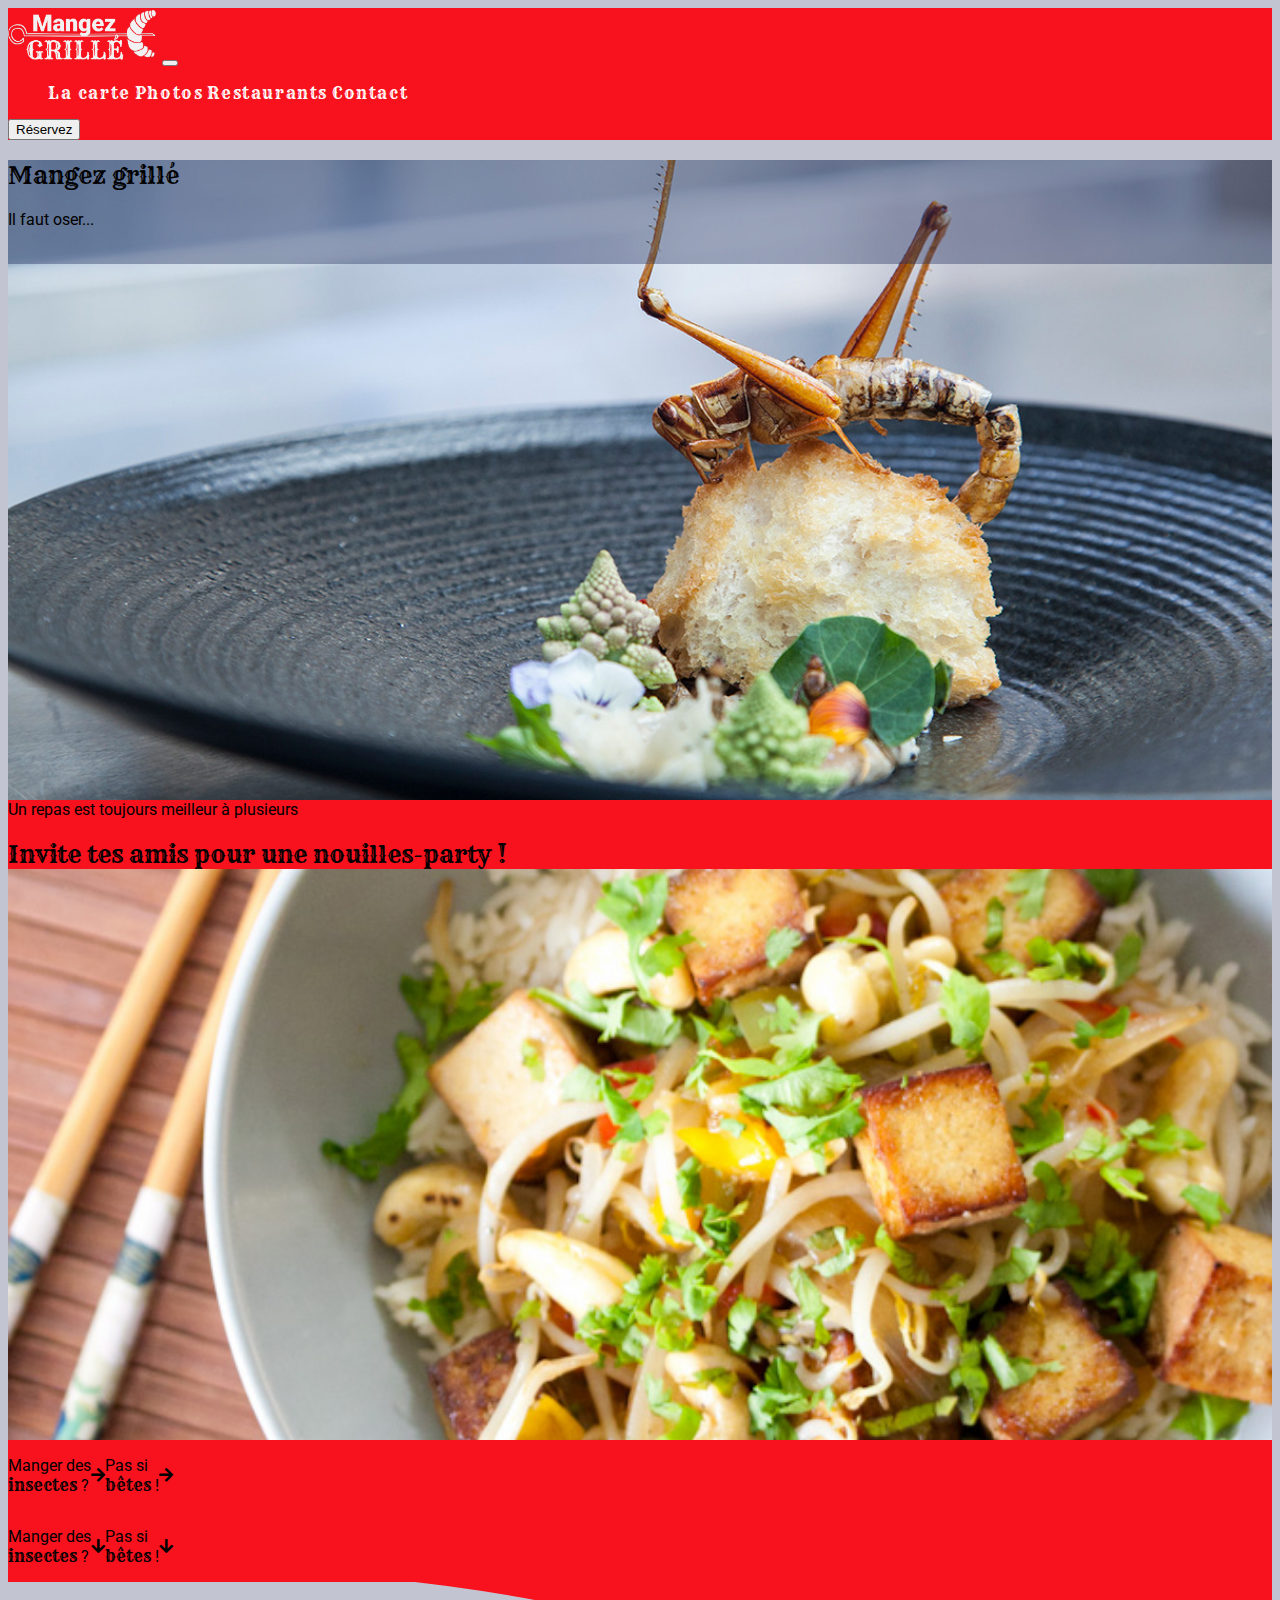
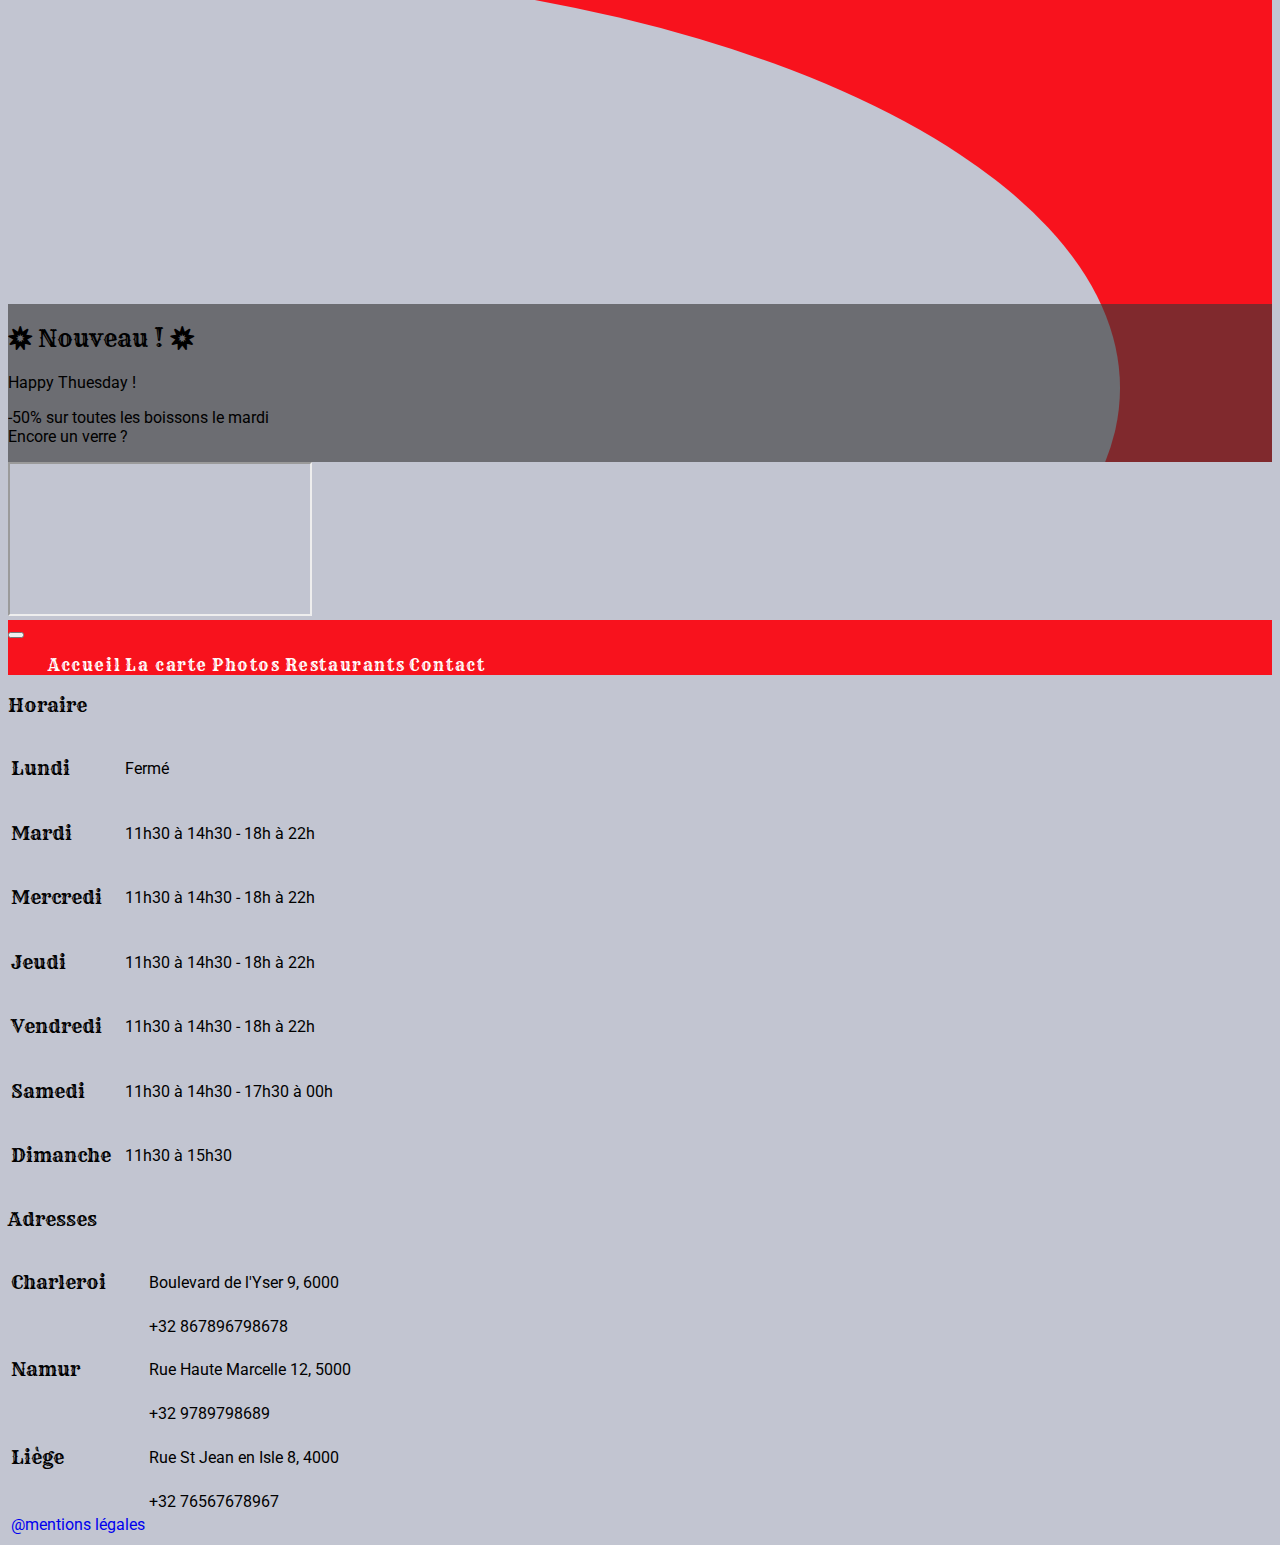
<file: index.html>
<!DOCTYPE html>
<html lang="fr">
<head>
    <!--Meta Tags -->
    <meta charset="UTF-8">
    <meta name="viewport" content="width=device-width, initial-scale=1, shrink-to-fit=no">
    <meta name="description" content="Vivez une expérience insolite ! Au menu de notre restaurant: insectes ou nouilles et plats pour enfants. Sur réservation" />
    <!--Title -->
    <title>Mangez Grillé</title>
    <!-- Bootstrap CSS -->
    <link rel="stylesheet" href="https://stackpath.bootstrapcdn.com/bootstrap/4.1.3/css/bootstrap.min.css"
        integrity="sha384-MCw98/SFnGE8fJT3GXwEOngsV7Zt27NXFoaoApmYm81iuXoPkFOJwJ8ERdknLPMO" crossorigin="anonymous">
    <!--Lien css -->
    <link rel="stylesheet" href="assets/css/style.css">
</head>
<body>
    <div class="">
        <!-- DEBUT de navigation -->
        <div class="container-fluid">
            <div class="row">
                <nav class="col navbar navbar-expand-md navbar-layout px-md-5">
                    <a class="navbar-brand" href="index.html">
                        <img src="assets/img/logo_blc_mangez_grille.png" width="150" alt="Mangez grillé">
                        <!-- titre du site si besoin -->
                    </a>
                    <button class="navbar-toggler" type="button" data-toggle="collapse" data-target="#navbarContent">
                        <span class="navbar-toggler-icon"></span>
                    </button>
                    <div id="navbarContent" class="collapse navbar-collapse justify-content-center">
                        <ul class="navbar-nav text-uppercase">
                            <li class="nav-item">
                                <a class="nav-link" href="menu.html">La carte</a>
                            </li>
                            <li class="nav-item">
                                <a class="nav-link" href="galerie.html">Photos</a>
                            </li>
                            <li class="nav-item">
                                <a class="nav-link" href="restaurants.html">Restaurants</a>
                            </li>
                            <li class="nav-item">
                                <a class="nav-link" href="contact.html">Contact</a>
                            </li>
                        </ul>
                    </div>
                    <form class="form-inline d-none d-md-inline-block">
                        <button class="btn btn-outline-light btn-navbar" type="button">Réservez</button>
                    </form>
                </nav>
            </div>
        </div>
        <!-- FIN de navigation -->
        <div class="container-fluid">
            <div class="row">
                <div class="col px-0">
                    <!-- JUMBOTRON Call-to-action-->
                    <div class="jumbotron jumbotron-fluid jumbotron-bgrd px-md-5">
                        <div class="jumbotron-heading d-inline-block p-4 ml-5">
                            <h2 class="display-4">Mangez grillé</h2>
                            <p class="h2">Il faut oser...</p>
                            <span class="block-reveal mt-md-2 lead text-white d-block">Une petite faim ?</span>
                            <span class="block-reveal block-reveal-2 lead text-white  d-block">Ne crains rien !</span>
                        </div>
                    </div>
                </div>
            </div>
        </div>
        <!-- OFFRE promotionnelle -->
        <div class="container">
            <div class="row">
                <div class="col-md-6">
                    <div class="promo link-page-1">
                        <div class="text-white mt-4 d-flex flex-column">
                            <div class="promo-text-block text-uppercase p-5">Un repas est toujours meilleur à plusieurs
                            <h2 class="pt-3">Invite tes amis pour une nouilles-party !</h2>
                            </div>
                            <div class="promo-text-block text-white m-auto px-4 pt-4 promo-block-appear d-inline w-auto"><p class="text-uppercase h4">Le 4<sup>ème</sup> menu est offert <i class="fas fa-smile-beam"></i></p><p>Profites-en AVANT le 31.10 !</p>
                            </div>
                        </div>
                    </div>
                    <div class="d-none d-md-block">
                        <div class="call-to-see-video mt-4 py-lg-5 py-md-3 pl-4 justify-content-start link-page-2">
                            <p class="col-4 text-white text-uppercase h5">Manger des</br> <span class="font-rye">insectes</span>&nbsp;?</p>
                            <p class="col-2 text-white h2"><i class="fas fa-arrow-right arrow-effect"></i></p>
                            <p class="col-3 text-white text-uppercase h5">Pas si </br><span class="font-rye">bêtes</span>&nbsp;!</p>
                            <p class="col-3 text-white h2"><i class="fas fa-arrow-right arrow-effect"></i></p>
                        </div>
                    </div>
                    <div class="d-md-none">
                        <div class="call-to-see-video mt-4 py-lg-5 py-md-3 pl-4 justify-content-start link-page-2">
                            <p class="col-4 text-white text-uppercase h5">Manger des</br> <span class="font-rye">insectes</span>&nbsp;?</p>
                            <p class="col-2 text-white h2"><i class="fas fa-arrow-down arrow-effect"></i></p>
                            <p class="col-3 text-white text-uppercase h5">Pas si </br><span class="font-rye">bêtes</span>&nbsp;!</p>
                            <p class="col-3 text-white h2"><i class="fas fa-arrow-down arrow-effect"></i></p>
                        </div>
                    </div>
                </div>
                <div class="col-md-6 d-flex flex-column">
                    <!-- Nouveauté -->
                    <div class="actualite-block mt-4">
                        <div class="actualite-bgrd">
                            <div class="actualite-text-block">
                                <div class="actualite-headings pt-4 pb-3 text-white">
                                    <h2 class="text-white text-uppercase font-rye pl-4"><i class="fas fa-bahai fa-spin"></i> Nouveau ! <i class="fas fa-bahai fa-spin"></i></h2>
                                    <p class="text-uppercase h4 pl-5">Happy Thuesday !</p>
                                    <p class="text-uppercase pl-5">-50% sur toutes les boissons le mardi </br> Encore un verre ?</p>
                                </div>
                            </div>
                        </div>
                    </div>
                    <!-- Vidéo insectes en gastronomie -->
                    <div class="mt-4">
                        <div class="embed-responsive embed-responsive-16by9">
                            <iframe class="embed-responsive-item" src="https://www.youtube.com/embed/zZ2N8Lhaqkg" allowfullscreen></iframe>
                        </div>
                    </div>
                </div>
            </div>
        </div>

    <!-- Footer -->
    <footer>
        <div class="container-fluid mt-5">
            <div class="row">
                <nav class="col navbar navbar-expand-md navbar-layout px-md-5">
                    <button class="navbar-toggler" type="button" data-toggle="collapse" data-target="#navbarContent">
                        <span class="navbar-toggler-icon"></span>
                    </button>
                    <div id="navbarContent" class="collapse navbar-collapse justify-content-center">
                        <ul class="navbar-nav text-uppercase">
                            <li class="nav-item">
                                <a class="nav-link" href="index.html">Accueil</a>
                            </li>
                            <li class="nav-item">
                                <a class="nav-link" href="menu.html">La carte</a>
                            </li>
                            <li class="nav-item">
                                <a class="nav-link" href="galerie.html">Photos</a>
                            </li>
                            <li class="nav-item">
                                <a class="nav-link" href="restaurants.html">Restaurants</a>
                            </li>
                            <li class="nav-item">
                                <a class="nav-link" href="contact.html">Contact</a>
                            </li>
                        </ul>
                    </div>    
                </nav>
            </div>
        </div>
        <!-- FIN de navigation de footer -->
        <div class="container">
            <div class="row mb-3">
                <div class="col-12  mt-3 col-md  md-mt-3">
                    <h3>Horaire</h3>
                    <table class="align-self-center">
                        <tr>
                            <td><h3 class="h5 font-rye">Lundi</h3></td>
                            <td>Fermé</td>
                        </tr>
                        <tr>
                            <td><h3 class="h5 font-rye">Mardi</h3></td>
                            <td>11h30 à 14h30 - 18h à 22h</td>
                        </tr>
                        <tr>
                            <td><h3 class="h5 font-rye">Mercredi</h3></td>
                            <td>11h30 à 14h30 - 18h à 22h</td>
                        </tr>
                        <tr>
                            <td><h3 class="h5 font-rye">Jeudi</h3></td>
                            <td>11h30 à 14h30 - 18h à 22h</td>
                        </tr>
                        <tr>
                            <td><h3 class="h5 font-rye">Vendredi</h3></td>
                            <td>11h30 à 14h30 - 18h à 22h</td>
                        </tr>
                        <tr>
                            <td><h3 class="h5 font-rye">Samedi</h3></td>
                            <td>11h30 à 14h30 - 17h30 à 00h</td>
                        </tr>
                        <tr>
                            <td><h3 class="h5 font-rye">Dimanche&nbsp;&nbsp;</h3></td>
                            <td>11h30 à 15h30</td>
                        </tr>
                    </table>
                </div>
                <div class="col-12 col-md mt-3 ">
                    <h3>Adresses</h3>
                    <table class="align-self-center">
                        <tr>
                        <td><h3 class="h5 font-rye">Charleroi&nbsp;&nbsp;</h3></td>
                        <td><span class="h6">Boulevard de l'Yser 9, 6000</span></td>
                        </tr>
                        <tr>
                        <td></td>
                        <td>+32 867896798678</td>
                        </tr>
                        <tr>
                        <td><h3 class="h5 font-rye">Namur</h3></td>
                        <td><span class="h6">Rue Haute Marcelle 12, 5000</span></td>
                        </tr>
                        <tr>
                        <td></td>
                        <td>+32 9789798689</td>
                        </tr>
                        <tr>
                        <td><h3 class="h5 font-rye">Liège</h3></td>
                        <td><span class="h6">Rue St Jean en Isle 8, 4000</span></td>
                        </tr>
                        <tr>
                        <td></td>
                        <td>+32 76567678967</td>
                        </tr>
                        <tr>
                        <td><a href="#">@mentions légales</a></td>
                        <td></td>
                        </tr>
                    </table>
                </div>
            </div>
        </div>
    </div>
    </div>
    </footer>

    <!--Script Boostrap-->
    <script src="https://code.jquery.com/jquery-3.5.1.slim.min.js" integrity="sha384-DfXdz2htPH0lsSSs5nCTpuj/zy4C+OGpamoFVy38MVBnE+IbbVYUew+OrCXaRkfj" crossorigin="anonymous"></script>
    <script src="https://cdn.jsdelivr.net/npm/popper.js@1.16.1/dist/umd/popper.min.js" integrity="sha384-9/reFTGAW83EW2RDu2S0VKaIzap3H66lZH81PoYlFhbGU+6BZp6G7niu735Sk7lN" crossorigin="anonymous"></script>
    <script src="https://stackpath.bootstrapcdn.com/bootstrap/4.5.2/js/bootstrap.min.js" integrity="sha384-B4gt1jrGC7Jh4AgTPSdUtOBvfO8shuf57BaghqFfPlYxofvL8/KUEfYiJOMMV+rV" crossorigin="anonymous"></script>
</body>
</html>
</file>
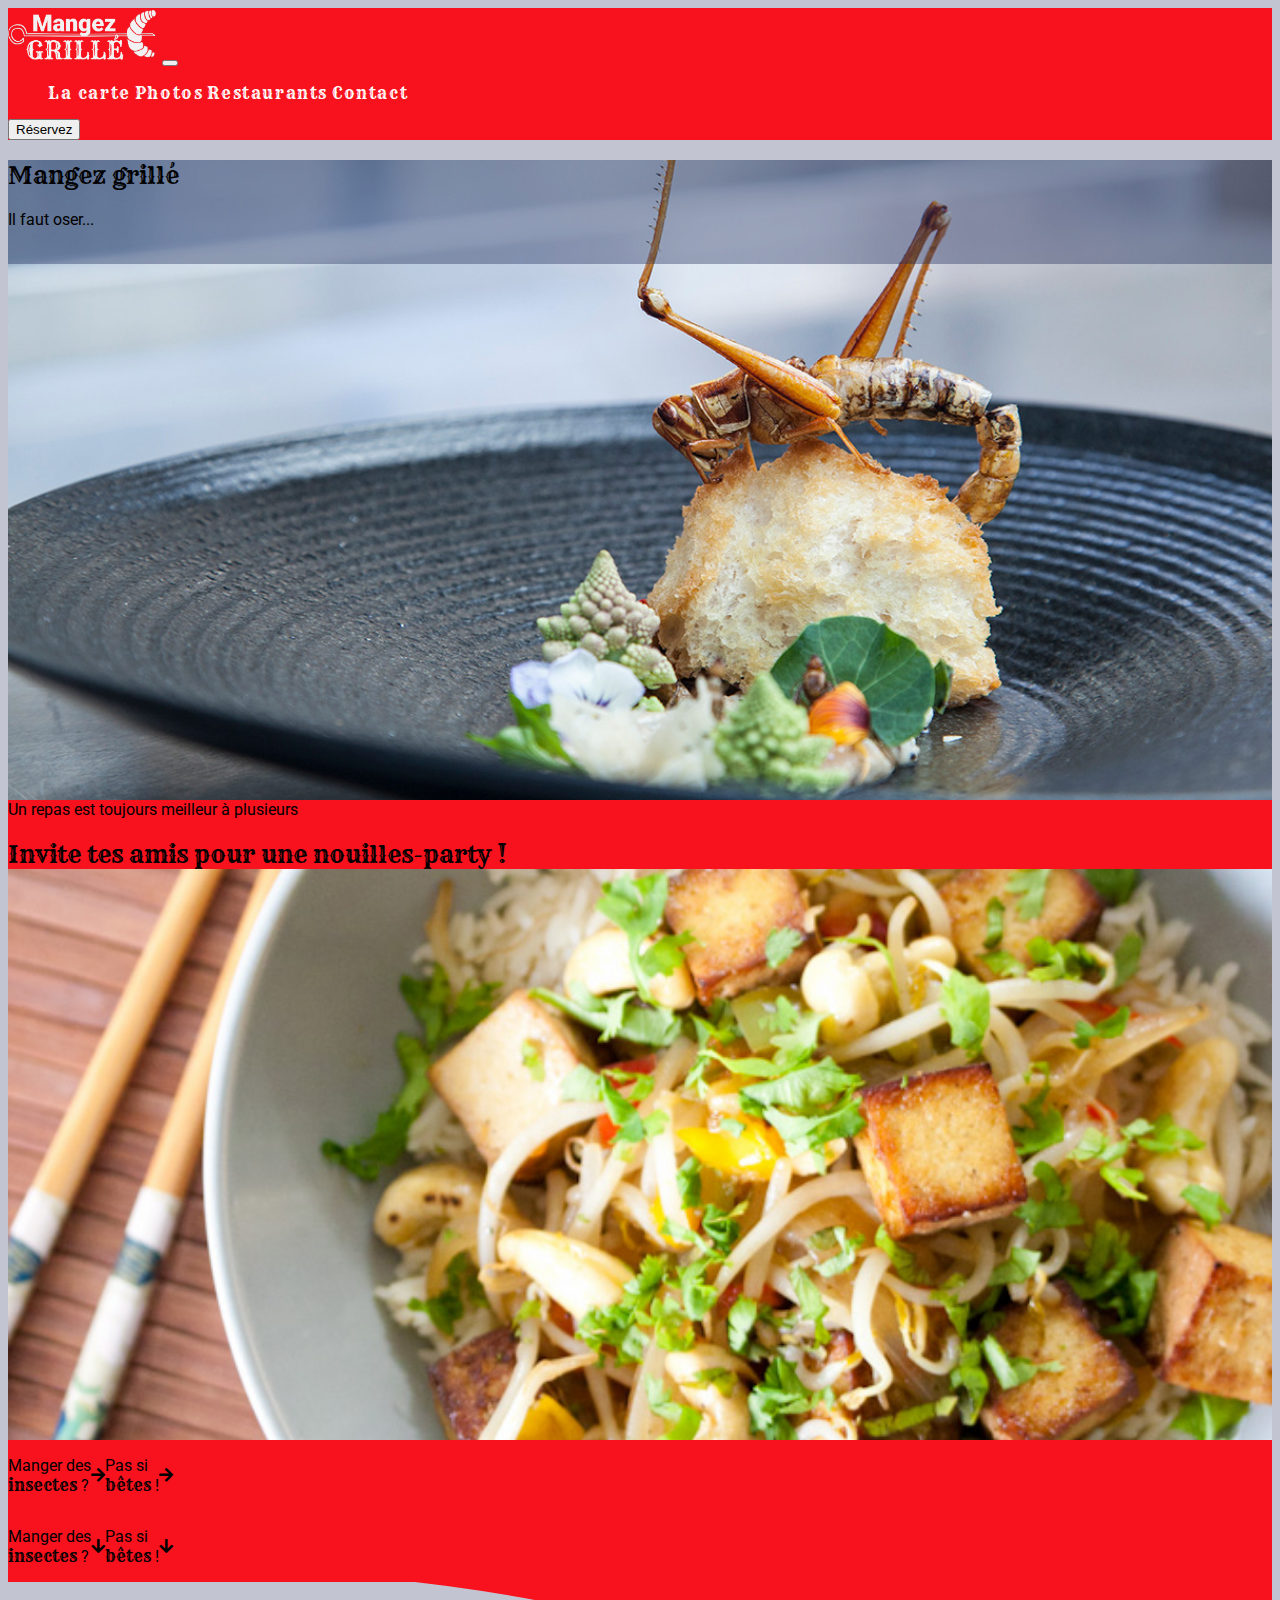
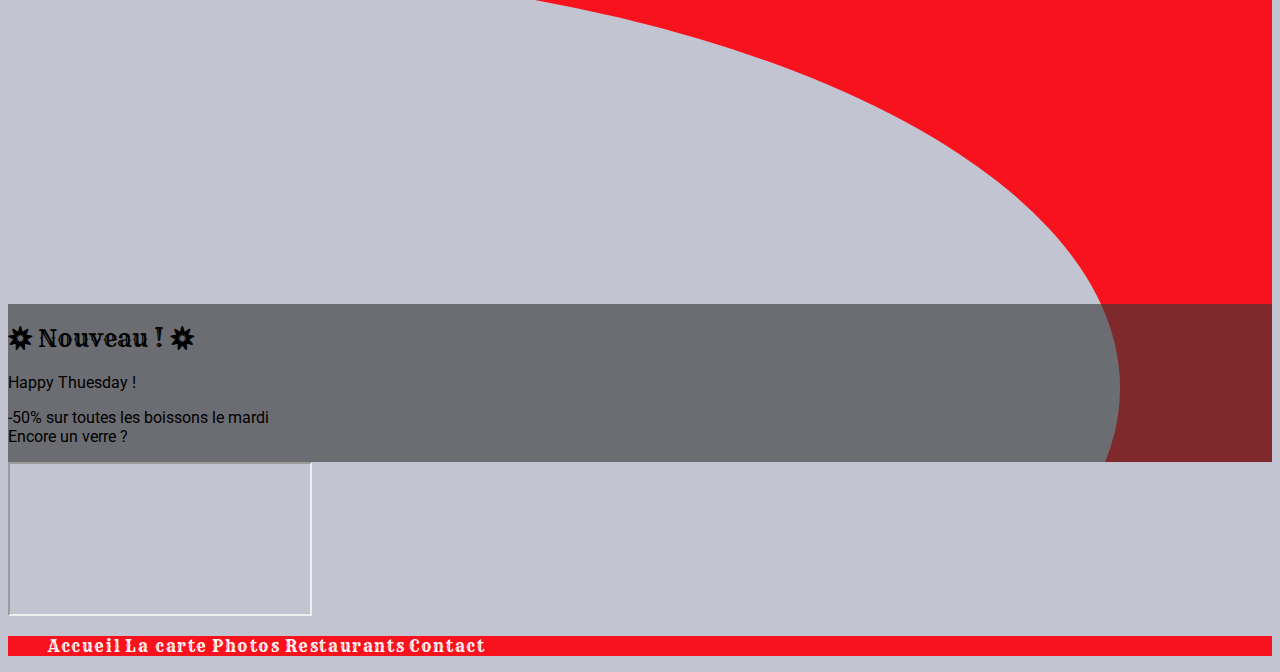
<file: accueil.html>
<!DOCTYPE html>
<html lang="fr">
<head>
    <!--Meta Tags -->
    <meta charset="UTF-8">
    <meta name="viewport" content="width=device-width, initial-scale=1, shrink-to-fit=no">
    <meta name="description" content="Vivez une expérience insolite ! Au menu de notre restaurant: insectes ou nouilles et plats pour enfants. Sur réservation" />
    <!--Title -->
    <title><Main>Mangez Grillé</Main></title>
    <!-- Bootstrap CSS -->
    <link rel="stylesheet" href="https://stackpath.bootstrapcdn.com/bootstrap/4.1.3/css/bootstrap.min.css"
        integrity="sha384-MCw98/SFnGE8fJT3GXwEOngsV7Zt27NXFoaoApmYm81iuXoPkFOJwJ8ERdknLPMO" crossorigin="anonymous">
    <!--Lien css -->
    <link rel="stylesheet" href="assets/css/style.css">
</head>
<body>
    <div class="">
        <!-- DEBUT de navigation -->
        <div class="container-fluid">
            <div class="row">
                <nav class="col navbar navbar-expand-md navbar-layout px-md-5">
                    <a class="navbar-brand" href="accueil.html">
                        <img src="assets/img/logo_blc_mangez_grille.png" width="150" alt="Mangez grillé">
                        <!-- titre du site si besoin -->
                    </a>
                    <button class="navbar-toggler" type="button" data-toggle="collapse" data-target="#navbarContent">
                        <span class="navbar-toggler-icon"></span>
                    </button>
                    <div id="navbarContent" class="collapse navbar-collapse justify-content-center">
                        <ul class="navbar-nav text-uppercase">
                            <li class="nav-item">
                                <a class="nav-link" href="menu.html">La carte</a>
                            </li>
                            <li class="nav-item">
                                <a class="nav-link" href="galerie.html">Photos</a>
                            </li>
                            <li class="nav-item">
                                <a class="nav-link" href="restaurants.html">Restaurants</a>
                            </li>
                            <li class="nav-item">
                                <a class="nav-link" href="contact.html">Contact</a>
                            </li>
                        </ul>
                    </div>
                    <form class="form-inline d-none d-md-inline-block">
                        <button class="btn btn-outline-light btn-navbar" type="button">Réservez</button>
                    </form>
                </nav>
            </div>
        </div>
        <!-- FIN de navigation -->
        <div class="container-fluid">
            <div class="row">
                <div class="col">
                    <!-- JUMBOTRON Call-to-action-->
                    <div class="jumbotron jumbotron-fluid jumbotron-bgrd px-md-5">
                        <div class="jumbotron-heading d-inline-block p-4">
                            <h2 class="display-4">Mangez grillé</h2>
                            <p class="h2">Il faut oser...</p>
                            <span class="block-reveal mt-md-2 lead text-white d-block">Une petite faim ?</span>
                            <span class="block-reveal block-reveal-2 lead text-white  d-block">Ne crains rien !</span>
                        </div>
                    </div>
                </div>
            </div>
        </div>
        <!-- OFFRE promotionnelle -->
        <div class="container">
            <div class="row">
                <div class="col-md-6">
                    <div class="promo link-page-1">
                        <div class="text-white mt-4 d-flex flex-column">
                            <div class="promo-text-block text-uppercase p-5">Un repas est toujours meilleur à plusieurs
                            <h2 class="pt-3">Invite tes amis pour une nouilles-party !</h2>
                            </div>
                            <div class="promo-text-block text-white m-auto px-4 pt-4 promo-block-appear d-inline w-auto"><p class="text-uppercase h4">Le 4<sup>ème</sup> menu est offert <i class="fas fa-smile-beam"></i></p><p>Profites-en AVANT le 31.10 !</p>
                            </div>
                        </div>
                    </div>
                    <div class="d-none d-md-block">
                        <div class="call-to-see-video mt-4 py-lg-5 py-md-3 pl-4 justify-content-start link-page-2">
                            <p class="col-4 text-white text-uppercase h5">Manger des</br> <span class="font-rye">insectes</span>&nbsp;?</p>
                            <p class="col-2 text-white h2"><i class="fas fa-arrow-right arrow-effect"></i></p>
                            <p class="col-3 text-white text-uppercase h5">Pas si </br><span class="font-rye">bêtes</span>&nbsp;!</p>
                            <p class="col-3 text-white h2"><i class="fas fa-arrow-right arrow-effect"></i></p>
                        </div>
                    </div>
                    <div class="d-md-none">
                        <div class="call-to-see-video mt-4 py-lg-5 py-md-3 pl-4 justify-content-start link-page-2">
                            <p class="col-4 text-white text-uppercase h5">Manger des</br> <span class="font-rye">insectes</span>&nbsp;?</p>
                            <p class="col-2 text-white h2"><i class="fas fa-arrow-down arrow-effect"></i></p>
                            <p class="col-3 text-white text-uppercase h5">Pas si </br><span class="font-rye">bêtes</span>&nbsp;!</p>
                            <p class="col-3 text-white h2"><i class="fas fa-arrow-down arrow-effect"></i></p>
                        </div>
                    </div>
                </div>
                <div class="col-md-6 d-flex flex-column">
                    <!-- Nouveauté -->
                    <div class="actualite-block mt-4">
                        <div class="actualite-bgrd">
                            <div class="actualite-text-block">
                                <div class="actualite-headings pt-4 pb-3 text-white">
                                    <h2 class="text-white text-uppercase font-rye pl-4"><i class="fas fa-bahai fa-spin"></i> Nouveau ! <i class="fas fa-bahai fa-spin"></i></h2>
                                    <p class="text-uppercase h4 pl-5">Happy Thuesday !</p>
                                    <p class="text-uppercase pl-5">-50% sur toutes les boissons le mardi </br> Encore un verre ?</p>
                                </div>
                            </div>
                        </div>
                    </div>
                    <!-- Vidéo insectes en gastronomie -->
                    <div class="mt-4">
                        <div class="embed-responsive embed-responsive-16by9">
                            <iframe class="embed-responsive-item" src="https://www.youtube.com/embed/zZ2N8Lhaqkg" allowfullscreen></iframe>
                        </div>
                    </div>
                </div>
            </div>
        </div>
        <!-- Footer -->
        <div class="container-fluid footer mt-5">
            <div class="row">
                <nav class="col navbar navbar-expand-md navbar-dark justify-content-center">
                    <ul class="navbar-nav">
                        <li class="nav-item">
                            <a class="nav-link" href="accueil.html">Accueil</a>
                        </li>
                        <li class="nav-item">
                            <a class="nav-link" href="carte.html">La carte</a>
                        </li>
                        <li class="nav-item">
                            <a class="nav-link" href="galerie.html">Photos</a>
                        </li>
                        <li class="nav-item">
                            <a class="nav-link" href="restaurants.html">Restaurants</a>
                        </li>
                        <li class="nav-item">
                            <a class="nav-link" href="contact.html">Contact</a>
                        </li>
                    </ul>
                    </div>
                </nav>
            </div>
        </div>
    </div>

    <!--Script Boostrap-->
    <script src="https://code.jquery.com/jquery-3.5.1.slim.min.js" integrity="sha384-DfXdz2htPH0lsSSs5nCTpuj/zy4C+OGpamoFVy38MVBnE+IbbVYUew+OrCXaRkfj" crossorigin="anonymous"></script>
    <script src="https://cdn.jsdelivr.net/npm/popper.js@1.16.1/dist/umd/popper.min.js" integrity="sha384-9/reFTGAW83EW2RDu2S0VKaIzap3H66lZH81PoYlFhbGU+6BZp6G7niu735Sk7lN" crossorigin="anonymous"></script>
    <script src="https://stackpath.bootstrapcdn.com/bootstrap/4.5.2/js/bootstrap.min.js" integrity="sha384-B4gt1jrGC7Jh4AgTPSdUtOBvfO8shuf57BaghqFfPlYxofvL8/KUEfYiJOMMV+rV" crossorigin="anonymous"></script>
</body>
</html>
</file>
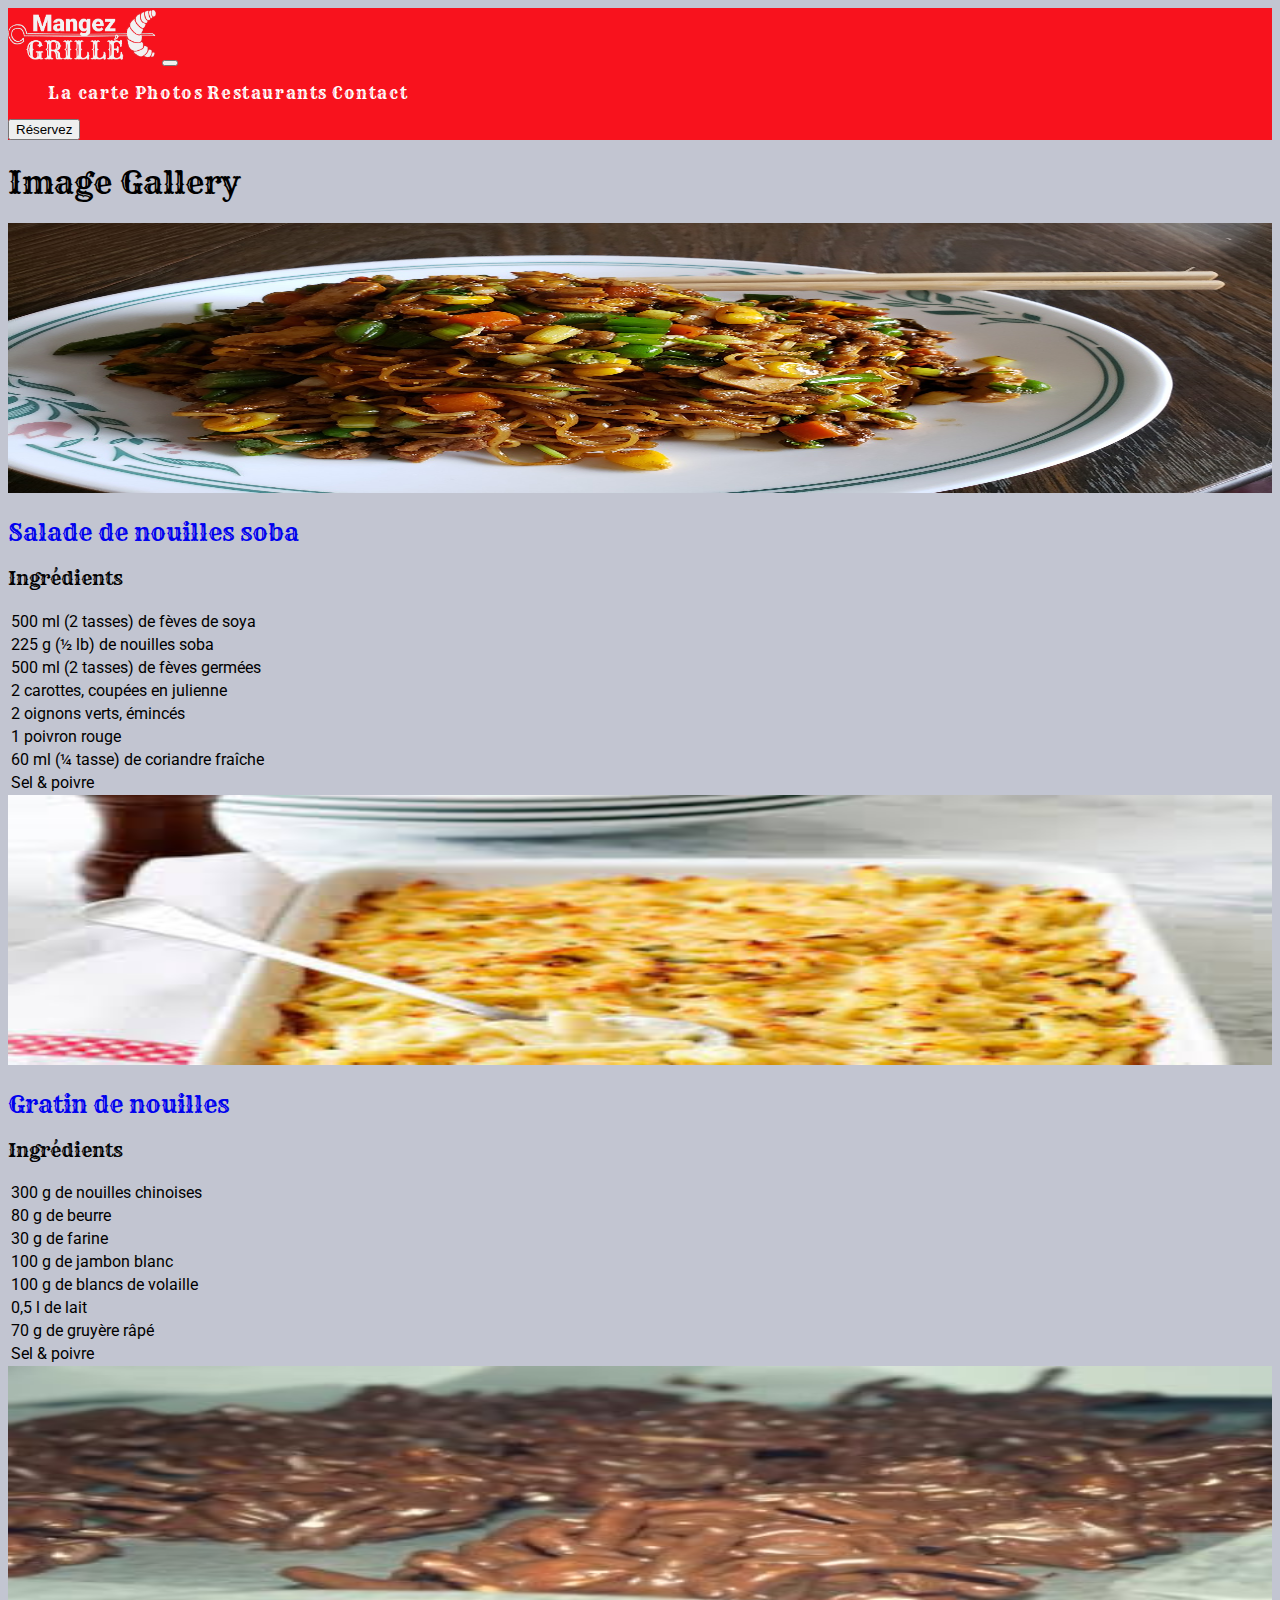
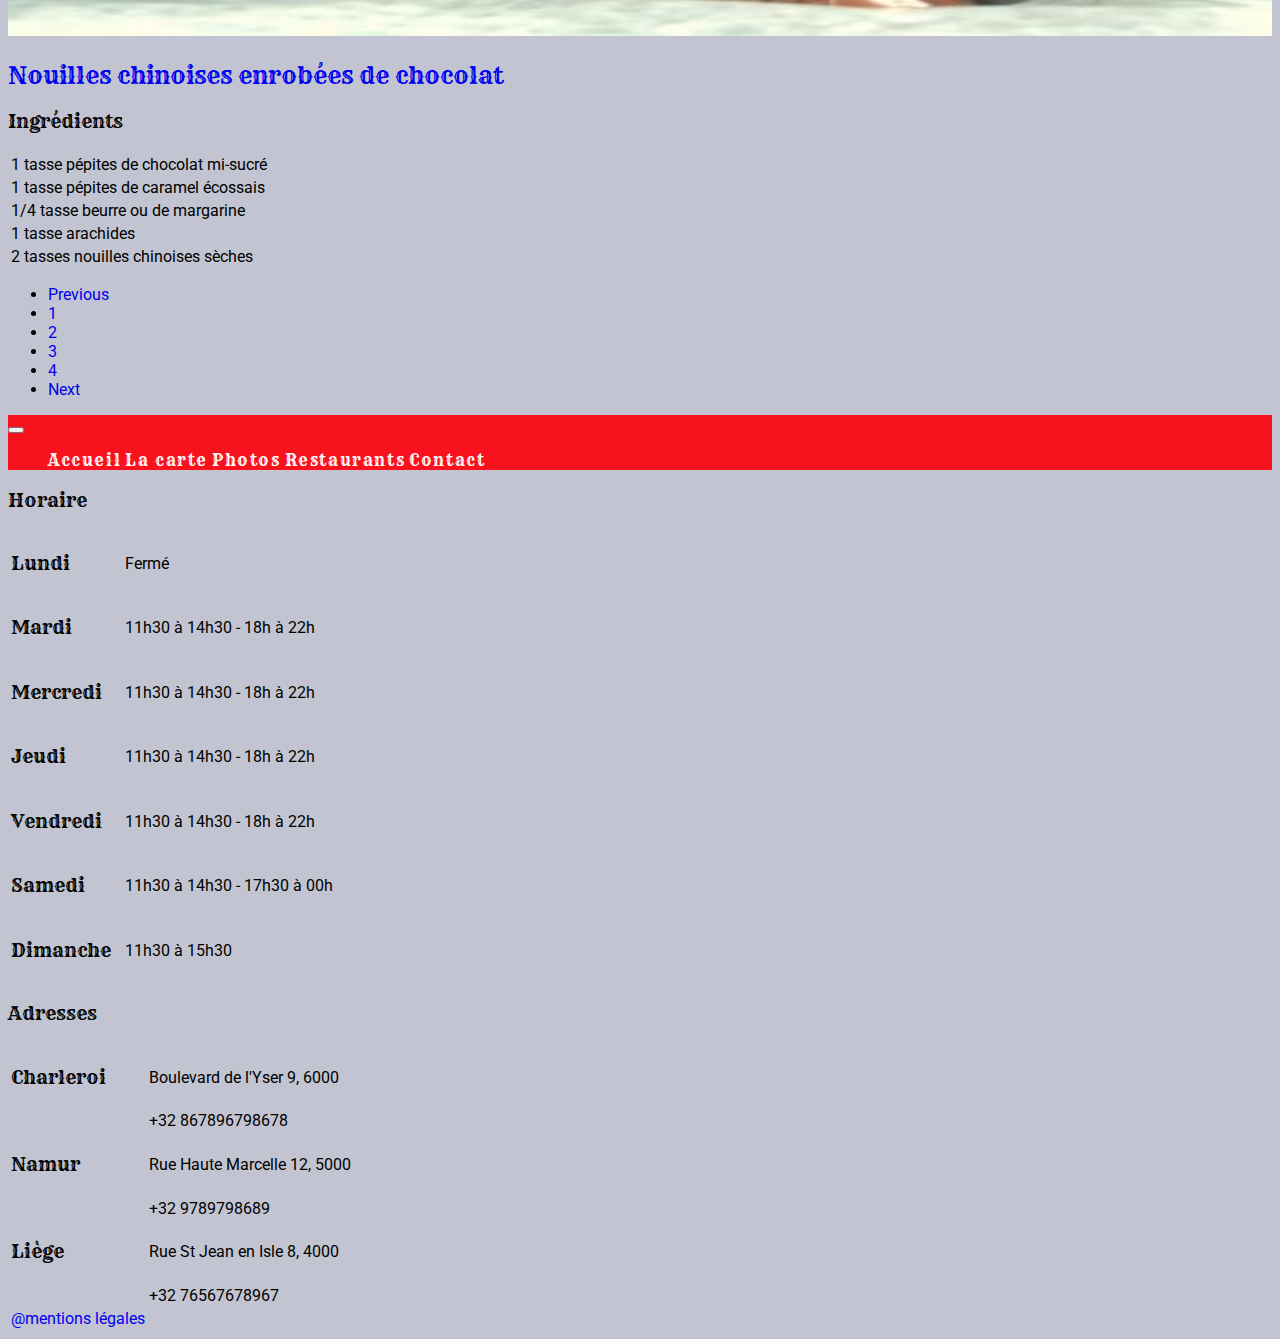
<file: galerie.html>
<!DOCTYPE html>
<html lang="fr">
<head>
    <!--Meta Tags -->
    <meta charset="UTF-8">
    <meta name="viewport" content="width=device-width, initial-scale=1, shrink-to-fit=no">
    <meta name="description" content="Vivez une expérience insolite ! Au menu de notre restaurant: insectes ou nouilles et plats pour enfants. Sur réservation" />
    <!--Title -->
    <title><Main>Mangez Grillé</Main></title>
    <!-- Bootstrap CSS -->
    <link rel="stylesheet" href="https://stackpath.bootstrapcdn.com/bootstrap/4.1.3/css/bootstrap.min.css"
        integrity="sha384-MCw98/SFnGE8fJT3GXwEOngsV7Zt27NXFoaoApmYm81iuXoPkFOJwJ8ERdknLPMO" crossorigin="anonymous">
    <!--Lien css -->
    <link rel="stylesheet" href="assets/css/style.css">
</head>
<body>
    <div class="">
        <!-- DEBUT de navigation -->
        <div class="container-fluid">
            <div class="row">
                <nav class="col navbar navbar-expand-md navbar-layout px-md-5">
                    <a class="navbar-brand" href="index.html">
                        <img src="assets/img/logo_blc_mangez_grille.png" width="150" alt="Mangez grillé">
                        <!-- titre du site si besoin -->
                    </a>
                    <button class="navbar-toggler" type="button" data-toggle="collapse" data-target="#navbarContent">
                        <span class="navbar-toggler-icon"></span>
                    </button>
                    <div id="navbarContent" class="collapse navbar-collapse justify-content-center">
                        <ul class="navbar-nav text-uppercase">
                            <li class="nav-item">
                                <a class="nav-link" href="menu.html">La carte</a>
                            </li>
                            <li class="nav-item">
                                <a class="nav-link" href="galerie.html">Photos</a>
                            </li>
                            <li class="nav-item">
                                <a class="nav-link" href="restaurants.html">Restaurants</a>
                            </li>
                            <li class="nav-item">
                                <a class="nav-link" href="contact.html">Contact</a>
                            </li>
                        </ul>
                    </div>
                    <form class="form-inline d-none d-md-inline-block">
                        <button class="btn btn-outline-light btn-navbar" type="button">Réservez</button>
                    </form>
                </nav>
            </div>
        </div>
        <!-- FIN de navigation -->
    <div class="container">
        <h1 class="py-3 text-center">Image Gallery</h1>

        <div class="row pb-5">
          <div class="col-12 col-md-4">
            <div class="thumbnail">
              <a href="menu.html" target="_blank">
                <img src="assets/img/noodles-5364951_1280.jpg" alt="chef" style="width:100%; height:30vh">
                <div class="caption text-center">
                  <h2 class="h3 font-rye">Salade de nouilles soba</h2>
                </a>
                <h3 class="h5 font-rye">Ingrédients </h3>
                <table class="align-self-center text-left">
                  <tr> <td>500 ml (2 tasses) de fèves de soya</td></tr>
                    <tr> <td> 225 g (½ lb) de nouilles soba</td></tr>
                    <tr> <td> 500 ml (2 tasses) de fèves germées</td></tr>
                    <tr> <td> 2 carottes, coupées en julienne</td></tr>
                    <tr> <td>2 oignons verts, émincés</td></tr>
                    <tr> <td>1 poivron rouge</td></tr>
                    <tr> <td>60 ml (¼ tasse) de coriandre fraîche</td></tr>
                    <tr> <td>Sel & poivre</td></tr>
                  </table>
                </div>
            </div>
          </div>
          <div class="col-12 col-md-4">
            <div class="thumbnail">
              <a href="menu.html" target="_blank">
                <img src="assets/img/gratin.jpg" alt="nouilles" style="width:100%; height:30vh">
                <div class="caption text-center ">
                  <h2 class="h3 font-rye">Gratin de nouilles</h2>
                </a>
                  <h3 class="h5 font-rye">Ingrédients </h3>
                  <table class="align-self-center text-left">
                    <tr> <td>300 g de nouilles chinoises</td></tr>
                      <tr> <td> 80 g de beurre</td></tr>
                      <tr> <td> 30 g de farine</td></tr>
                      <tr> <td> 100 g de jambon blanc</td></tr>
                      <tr> <td>100 g de blancs de volaille </td></tr>
                      <tr> <td>0,5 l de lait</td></tr>
                      <tr> <td>70 g de gruyère râpé</td></tr>
                      <tr> <td>Sel & poivre</td></tr>
                    </table>
                </div>
              
            </div>
          </div>
          <div class="col-12 col-md-4">
            <div class="thumbnail">
                <a href="menu.html" target="_blank">
                    <img src="assets/img/nouille-choco.jpeg" alt="nouilles" style="width:100%; height:30vh">
                    <div class="caption text-center">
                      <h2 class="h3 font-rye">Nouilles chinoises enrobées de chocolat</h2>
                    </a>
                      <h3 class="h5 font-rye">Ingrédients </h3>
                      <table class="align-self-center text-left">
                        <tr> <td>1 tasse pépites de chocolat mi-sucré</td></tr>
                          <tr> <td> 1 tasse pépites de caramel écossais</td></tr>
                          <tr> <td> 1/4 tasse beurre ou de margarine</td></tr>
                          <tr> <td> 1 tasse arachides</td></tr>
                          <tr> <td>2 tasses nouilles chinoises sèches</td></tr>
                          
                      </table>
                </div>
            </div>
          </div>
        </div>
      </div>
      <nav aria-label="Page navigation example">
        <ul class="pagination justify-content-center">
          <li class="page-item disabled"><a class="page-link" href="#">Previous</a></li>
          <li class="page-item active"><a class="page-link" href="galerie.html">1</a></li>
          <li class="page-item"><a class="page-link" href="gallery/page2.html">2</a></li>
          <li class="page-item"><a class="page-link" href="gallery/page3.html">3</a></li>
          <li class="page-item"><a class="page-link" href="gallery/page4.html">4</a></li>
          <li class="page-item"><a class="page-link" href="gallery/page2.html">Next</a></li>
        </ul>
      </nav>
    <!-- Footer -->
    <footer>
      <div class="container-fluid mt-5">
          <div class="row">
              <nav class="col navbar navbar-expand-md navbar-layout px-md-5">
                  <button class="navbar-toggler" type="button" data-toggle="collapse" data-target="#navbarContent">
                      <span class="navbar-toggler-icon"></span>
                  </button>
                  <div id="navbarContent" class="collapse navbar-collapse justify-content-center">
                      <ul class="navbar-nav text-uppercase">
                          <li class="nav-item">
                              <a class="nav-link" href="index.html">Accueil</a>
                          </li>
                          <li class="nav-item">
                              <a class="nav-link" href="menu.html">La carte</a>
                          </li>
                          <li class="nav-item">
                              <a class="nav-link" href="galerie.html">Photos</a>
                          </li>
                          <li class="nav-item">
                              <a class="nav-link" href="restaurants.html">Restaurants</a>
                          </li>
                          <li class="nav-item">
                              <a class="nav-link" href="contact.html">Contact</a>
                          </li>
                      </ul>
                  </div>    
              </nav>
          </div>
      </div>
      <!-- FIN de navigation de footer -->
      <div class="container">
          <div class="row mb-3">
              <div class="col-12  mt-3 col-md  md-mt-3">
                  <h3>Horaire</h3>
                  <table class="align-self-center">
                      <tr>
                          <td><h3 class="h5 font-rye">Lundi</h3></td>
                          <td>Fermé</td>
                      </tr>
                      <tr>
                          <td><h3 class="h5 font-rye">Mardi</h3></td>
                          <td>11h30 à 14h30 - 18h à 22h</td>
                      </tr>
                      <tr>
                          <td><h3 class="h5 font-rye">Mercredi</h3></td>
                          <td>11h30 à 14h30 - 18h à 22h</td>
                      </tr>
                      <tr>
                          <td><h3 class="h5 font-rye">Jeudi</h3></td>
                          <td>11h30 à 14h30 - 18h à 22h</td>
                      </tr>
                      <tr>
                          <td><h3 class="h5 font-rye">Vendredi</h3></td>
                          <td>11h30 à 14h30 - 18h à 22h</td>
                      </tr>
                      <tr>
                          <td><h3 class="h5 font-rye">Samedi</h3></td>
                          <td>11h30 à 14h30 - 17h30 à 00h</td>
                      </tr>
                      <tr>
                          <td><h3 class="h5 font-rye">Dimanche&nbsp;&nbsp;</h3></td>
                          <td>11h30 à 15h30</td>
                      </tr>
                  </table>
              </div>
              <div class="col-12 col-md mt-3 ">
                  <h3>Adresses</h3>
                  <table class="align-self-center">
                      <tr>
                      <td><h3 class="h5 font-rye">Charleroi&nbsp;&nbsp;</h3></td>
                      <td><span class="h6">Boulevard de l'Yser 9, 6000</span></td>
                      </tr>
                      <tr>
                      <td></td>
                      <td>+32 867896798678</td>
                      </tr>
                      <tr>
                      <td><h3 class="h5 font-rye">Namur</h3></td>
                      <td><span class="h6">Rue Haute Marcelle 12, 5000</span></td>
                      </tr>
                      <tr>
                      <td></td>
                      <td>+32 9789798689</td>
                      </tr>
                      <tr>
                      <td><h3 class="h5 font-rye">Liège</h3></td>
                      <td><span class="h6">Rue St Jean en Isle 8, 4000</span></td>
                      </tr>
                      <tr>
                      <td></td>
                      <td>+32 76567678967</td>
                      </tr>
                      <tr>
                      <td><a href="#">@mentions légales</a></td>
                      <td></td>
                      </tr>
                  </table>
              </div>
          </div>
      </div>
  </div>
  </div>
  </footer>
    <!--Script Boostrap-->
    <script src="https://code.jquery.com/jquery-3.5.1.slim.min.js" integrity="sha384-DfXdz2htPH0lsSSs5nCTpuj/zy4C+OGpamoFVy38MVBnE+IbbVYUew+OrCXaRkfj" crossorigin="anonymous"></script>
    <script src="https://cdn.jsdelivr.net/npm/popper.js@1.16.1/dist/umd/popper.min.js" integrity="sha384-9/reFTGAW83EW2RDu2S0VKaIzap3H66lZH81PoYlFhbGU+6BZp6G7niu735Sk7lN" crossorigin="anonymous"></script>
    <script src="https://stackpath.bootstrapcdn.com/bootstrap/4.5.2/js/bootstrap.min.js" integrity="sha384-B4gt1jrGC7Jh4AgTPSdUtOBvfO8shuf57BaghqFfPlYxofvL8/KUEfYiJOMMV+rV" crossorigin="anonymous"></script>

</body>
</html>
</file>
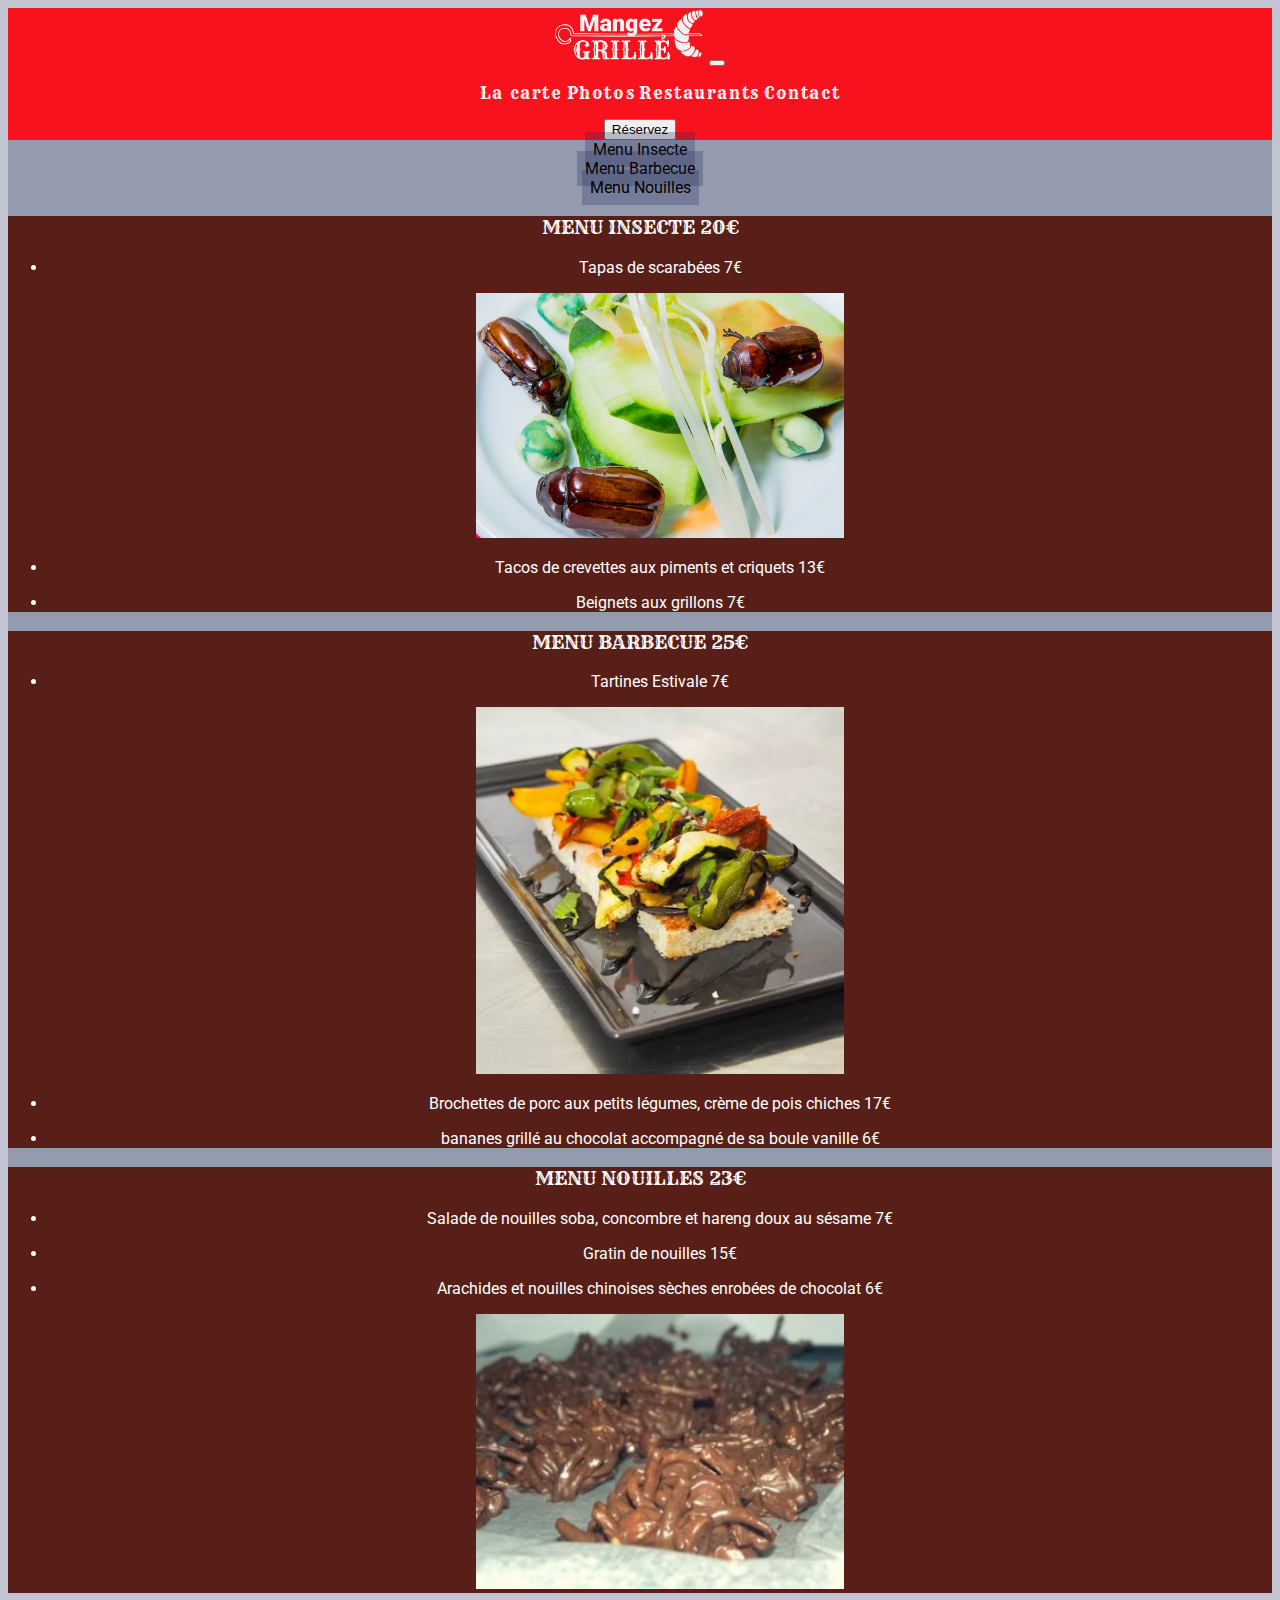
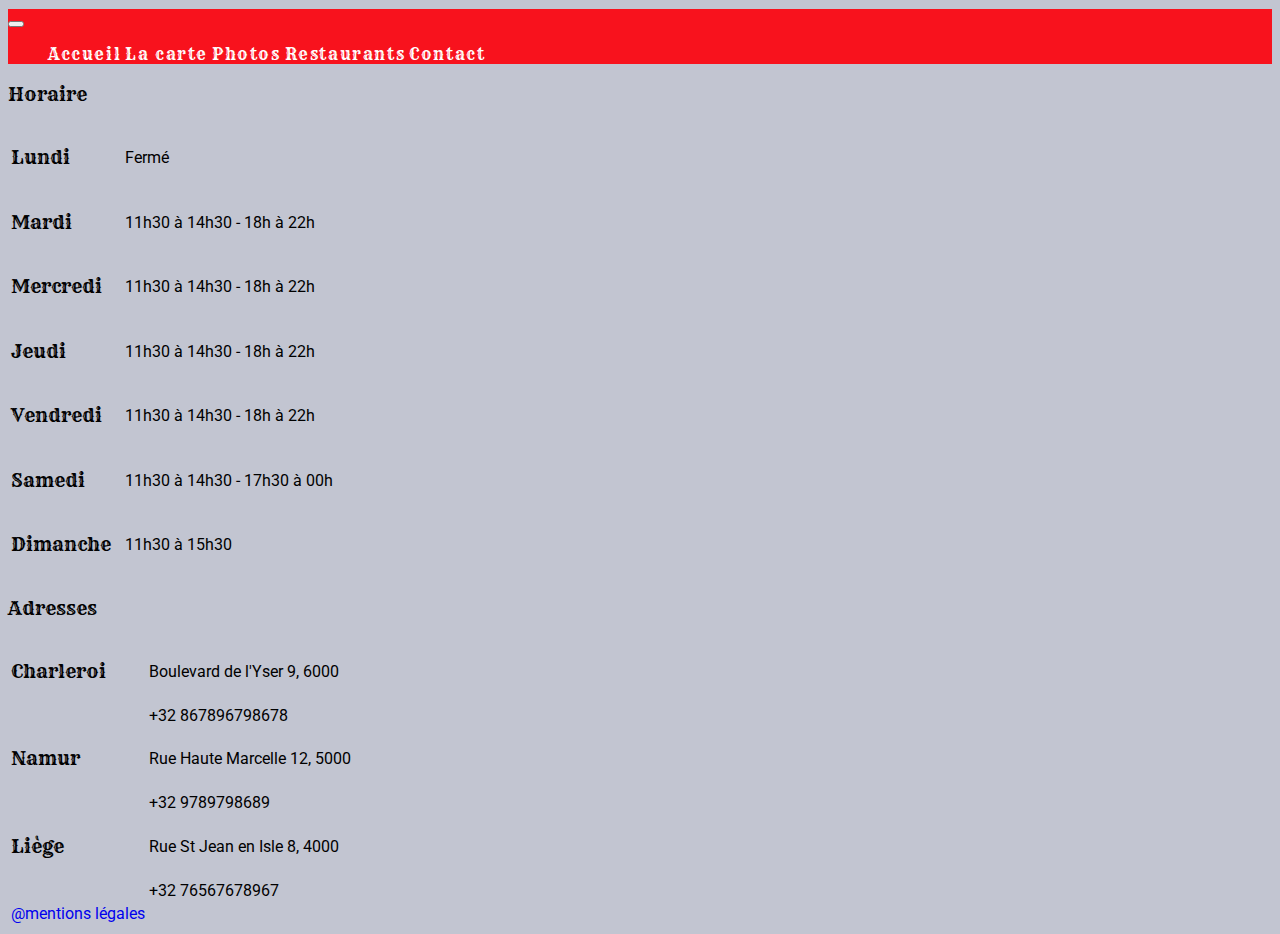
<file: menu.html>
<!DOCTYPE html>
<html lang="fr">
<head>
    <meta charset="UTF-8">
    <meta name="viewport" content="width=device-width, initial-scale=1.0">
    <title>Menu</title>
    <!-- Bootstrap CSS -->
    <link rel="stylesheet" href="https://stackpath.bootstrapcdn.com/bootstrap/4.1.3/css/bootstrap.min.css"
        integrity="sha384-MCw98/SFnGE8fJT3GXwEOngsV7Zt27NXFoaoApmYm81iuXoPkFOJwJ8ERdknLPMO" crossorigin="anonymous">
    <link rel="stylesheet" href="assets/css/style.css">

</head>
<body>
     <!-- DEBUT de navigation -->
<div class="mybc">
     
    <div class="container-fluid">
        <div class="row">
            <nav class="col navbar navbar-expand-md navbar-layout px-md-5">
                <a class="navbar-brand" href="index.html">
                    <img src="assets/img/logo_blc_mangez_grille.png" width="150" alt="Mangez grillé">
                    <!-- titre du site si besoin -->
                </a>
                <button class="navbar-toggler" type="button" data-toggle="collapse" data-target="#navbarContent">
                    <span class="navbar-toggler-icon"></span>
                </button>
                <div id="navbarContent" class="collapse navbar-collapse justify-content-center">
                    <ul class="navbar-nav text-uppercase">
                        <li class="nav-item">
                            <a class="nav-link" href="menu.html">La carte</a>
                        </li>
                        <li class="nav-item">
                            <a class="nav-link" href="galerie.html">Photos</a>
                        </li>
                        <li class="nav-item">
                            <a class="nav-link" href="restaurants.html">Restaurants</a>
                        </li>
                        <li class="nav-item">
                            <a class="nav-link" href="contact.html">Contact</a>
                        </li>
                    </ul>
                </div>
                <form class="form-inline d-none d-md-inline-block">
                    <button class="btn btn-outline-light btn-navbar" type="button">Réservez</button>
                </form>
            </nav>
        </div>
    </div>
    <!-- FIN de navigation -->
    <div class="container">
        <div class="row m-4">
                <div class="col-md-2 col-4 offset-md-2">
                    <a class="menu-animation" href="#menu-insecte">Menu Insecte</a>
                </div>
                <div class="col-md-2 col-4 offset-md-1">
                    <a class="menu-animation" href="#menu-barbecue">Menu Barbecue</a>
                </div>
                <div class="col-md-2 col-4 offset-md-1">
                    <a class="menu-animation" href="#menu-nouille">Menu Nouilles</a>
                </div>
        </div>
    </div>
    <div class="container">
        <div class="container-fluid">
            <div class="myback">
                <div class="row p-2 m-4">
                    <div class="col-md-12 col-12">
                        <h3 id="menu-insecte">
                        Menu Insecte
                        <span class="badge badge-dark badge-pill m-3">20€</span>
                        </h3>
                    </div>
                </div>
                <ul class="list-group">
                    <li class="list-group-item bg-secondary text-white d-flex justify-content-between align-items-center">
                        <p class="entre">
                            Tapas de scarabées
                        <span class="badge badge-info badge-pill m-2">7€</span>
                        </p>
                        <img src="assets/img/tapas.jpg" class="rounded float-right myanimation" alt="tapas de scarabées">
                    </li>
                    <li class="list-group-item bg-secondary text-white d-flex justify-content-between align-items-center">
                        <p class="plat">
                            Tacos de crevettes aux piments et criquets
                        
                            <span class="badge badge-info badge-pill m-2">13€</span>
                        </p>
                    </li>
                    <li class="list-group-item bg-secondary text-white d-flex justify-content-between align-items-center">
                        <p class="dessert">
                            Beignets aux grillons
                        <span class="badge badge-info badge-pill m-2">7€</span>
                        </p> 
                    </li>
                </ul>
            </div>
        </div>

        <div class="container-fluid">
            <div class="myback">
                <div class="row p-2">
                    <div class="col-md-12 col-12">
                        <h3 id="menu-barbecue">
                            Menu barbecue
                        <span class="badge badge-dark badge-pill m-3">25€</span>
                        </h3>
                    </div>
                </div>
                <ul class="list-group">
                    <li class="list-group-item bg-secondary text-white d-flex justify-content-between align-items-center">
                        <p class="entre">
                            Tartines Estivale
                            <span class="badge badge-info badge-pill m-2">7€</span>
                        </p>
                    <img src="assets/img/tartine estival.jpg" class="rounded float-right myanimation" alt="tartines estivale">
                    </li>
                    <li class="list-group-item bg-secondary text-white d-flex justify-content-between align-items-center">
                        <p class="plat">
                            Brochettes de porc aux petits légumes, crème de pois chiches
                            <span class="badge badge-info badge-pill m-2">17€</span>
                        </p>
                    </li>
                    <li class="list-group-item bg-secondary text-white d-flex justify-content-between align-items-center">
                        <p class="dessert">
                            bananes grillé au chocolat accompagné de sa boule vanille
                            <span class="badge badge-info badge-pill m-2">6€</span>
                        </p>
                    </li>
                </ul>
            </div>
        </div>

        <div class="container-fluid">
            <div class="myback">
                <div class="row p-2">
                    <div class="col-md-12 col-12">
                        <h3 id="menu-nouille">
                            Menu Nouilles
                            <span class="badge badge-dark badge-pill m-3">23€</span>
                        </h3>
                    </div>
                </div>
                <ul class="list-group">
                    <li class="list-group-item bg-secondary text-white d-flex justify-content-between align-items-center">
                        <p class="entre">
                            Salade de nouilles soba, concombre et hareng doux au sésame
                            <span class="badge badge-info badge-pill m-2">7€</span>
                        </p>
                    </li>
                    <li class="list-group-item bg-secondary text-white d-flex justify-content-between align-items-center">
                        <p class="plat">
                            Gratin de nouilles
                            <span class="badge badge-info badge-pill m-2">15€</span>
                        </p>
                    </li>
                    <li class="list-group-item bg-secondary text-white d-flex justify-content-between align-items-center">
                        <p class="dessert">
                            Arachides et nouilles chinoises sèches enrobées de chocolat
                            <span class="badge badge-info badge-pill m-2">6€</span>
                        </p>
                    <img src="assets/img/nouille-choco.jpeg" class="rounded float-right myanimation" alt="nouille au chocolat">
                    </li>
                </ul>
            </div>
        </div>
    </div>
</div>

    <!-- Footer -->
    <footer>
        <div class="container-fluid mt-5">
            <div class="row">
                <nav class="col navbar navbar-expand-md navbar-layout px-md-5">
                    <button class="navbar-toggler" type="button" data-toggle="collapse" data-target="#navbarContent">
                        <span class="navbar-toggler-icon"></span>
                    </button>
                    <div id="navbarContent" class="collapse navbar-collapse justify-content-center">
                        <ul class="navbar-nav text-uppercase">
                            <li class="nav-item">
                                <a class="nav-link" href="index.html">Accueil</a>
                            </li>
                            <li class="nav-item">
                                <a class="nav-link" href="menu.html">La carte</a>
                            </li>
                            <li class="nav-item">
                                <a class="nav-link" href="galerie.html">Photos</a>
                            </li>
                            <li class="nav-item">
                                <a class="nav-link" href="restaurants.html">Restaurants</a>
                            </li>
                            <li class="nav-item">
                                <a class="nav-link" href="contact.html">Contact</a>
                            </li>
                        </ul>
                    </div>    
                </nav>
            </div>
        </div>
        <!-- FIN de navigation de footer -->
        <div class="container">
            <div class="row mb-3">
                <div class="col-12  mt-3 col-md  md-mt-3">
                    <h3>Horaire</h3>
                    <table class="align-self-center">
                        <tr>
                            <td><h3 class="h5 font-rye">Lundi</h3></td>
                            <td>Fermé</td>
                        </tr>
                        <tr>
                            <td><h3 class="h5 font-rye">Mardi</h3></td>
                            <td>11h30 à 14h30 - 18h à 22h</td>
                        </tr>
                        <tr>
                            <td><h3 class="h5 font-rye">Mercredi</h3></td>
                            <td>11h30 à 14h30 - 18h à 22h</td>
                        </tr>
                        <tr>
                            <td><h3 class="h5 font-rye">Jeudi</h3></td>
                            <td>11h30 à 14h30 - 18h à 22h</td>
                        </tr>
                        <tr>
                            <td><h3 class="h5 font-rye">Vendredi</h3></td>
                            <td>11h30 à 14h30 - 18h à 22h</td>
                        </tr>
                        <tr>
                            <td><h3 class="h5 font-rye">Samedi</h3></td>
                            <td>11h30 à 14h30 - 17h30 à 00h</td>
                        </tr>
                        <tr>
                            <td><h3 class="h5 font-rye">Dimanche&nbsp;&nbsp;</h3></td>
                            <td>11h30 à 15h30</td>
                        </tr>
                    </table>
                </div>
                <div class="col-12 col-md mt-3 ">
                    <h3>Adresses</h3>
                    <table class="align-self-center">
                        <tr>
                        <td><h3 class="h5 font-rye">Charleroi&nbsp;&nbsp;</h3></td>
                        <td><span class="h6">Boulevard de l'Yser 9, 6000</span></td>
                        </tr>
                        <tr>
                        <td></td>
                        <td>+32 867896798678</td>
                        </tr>
                        <tr>
                        <td><h3 class="h5 font-rye">Namur</h3></td>
                        <td><span class="h6">Rue Haute Marcelle 12, 5000</span></td>
                        </tr>
                        <tr>
                        <td></td>
                        <td>+32 9789798689</td>
                        </tr>
                        <tr>
                        <td><h3 class="h5 font-rye">Liège</h3></td>
                        <td><span class="h6">Rue St Jean en Isle 8, 4000</span></td>
                        </tr>
                        <tr>
                        <td></td>
                        <td>+32 76567678967</td>
                        </tr>
                        <tr>
                        <td><a href="#">@mentions légales</a></td>
                        <td></td>
                        </tr>
                    </table>
                </div>
            </div>
        </div>
    </div>
    </div>
    </footer>
    <!--Script Boostrap-->
    <script src="https://code.jquery.com/jquery-3.5.1.slim.min.js" integrity="sha384-DfXdz2htPH0lsSSs5nCTpuj/zy4C+OGpamoFVy38MVBnE+IbbVYUew+OrCXaRkfj" crossorigin="anonymous"></script>
    <script src="https://cdn.jsdelivr.net/npm/popper.js@1.16.1/dist/umd/popper.min.js" integrity="sha384-9/reFTGAW83EW2RDu2S0VKaIzap3H66lZH81PoYlFhbGU+6BZp6G7niu735Sk7lN" crossorigin="anonymous"></script>
    <script src="https://stackpath.bootstrapcdn.com/bootstrap/4.5.2/js/bootstrap.min.js" integrity="sha384-B4gt1jrGC7Jh4AgTPSdUtOBvfO8shuf57BaghqFfPlYxofvL8/KUEfYiJOMMV+rV" crossorigin="anonymous"></script>
</body>
</html>
</file>
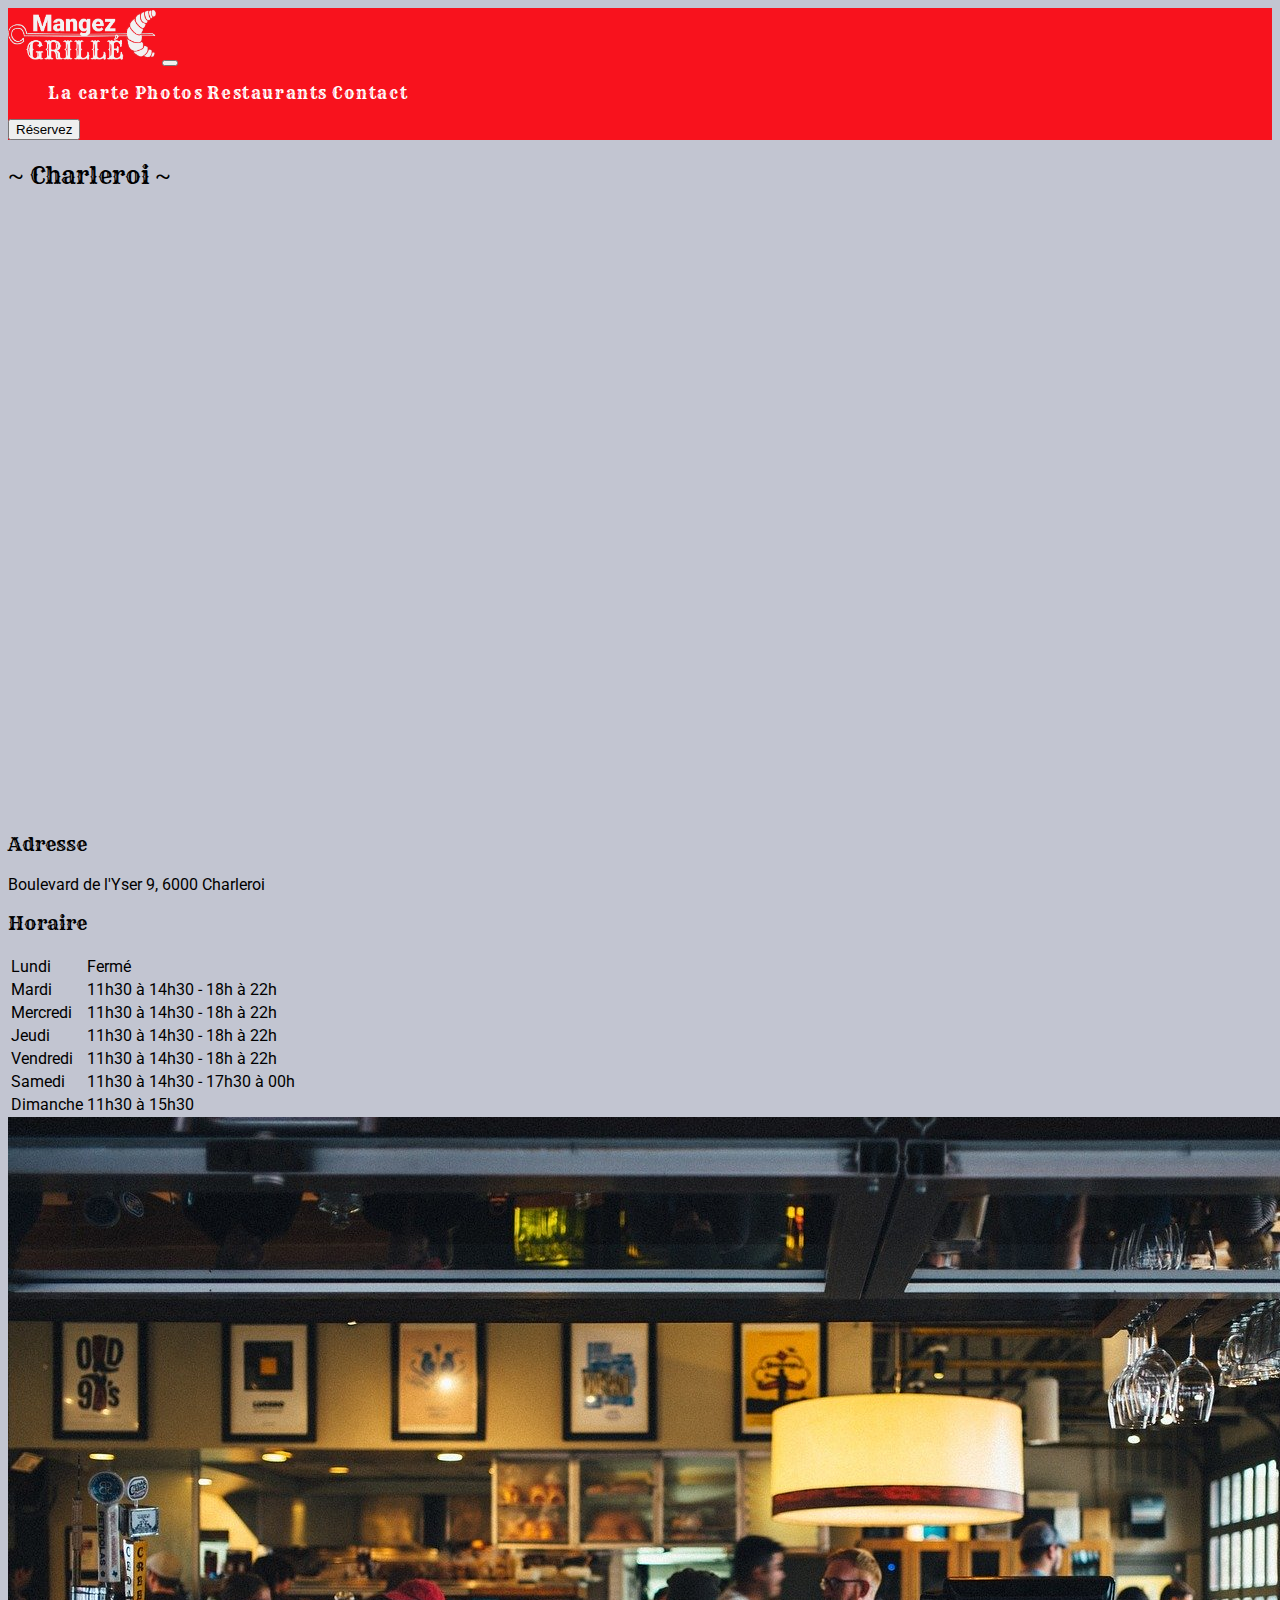
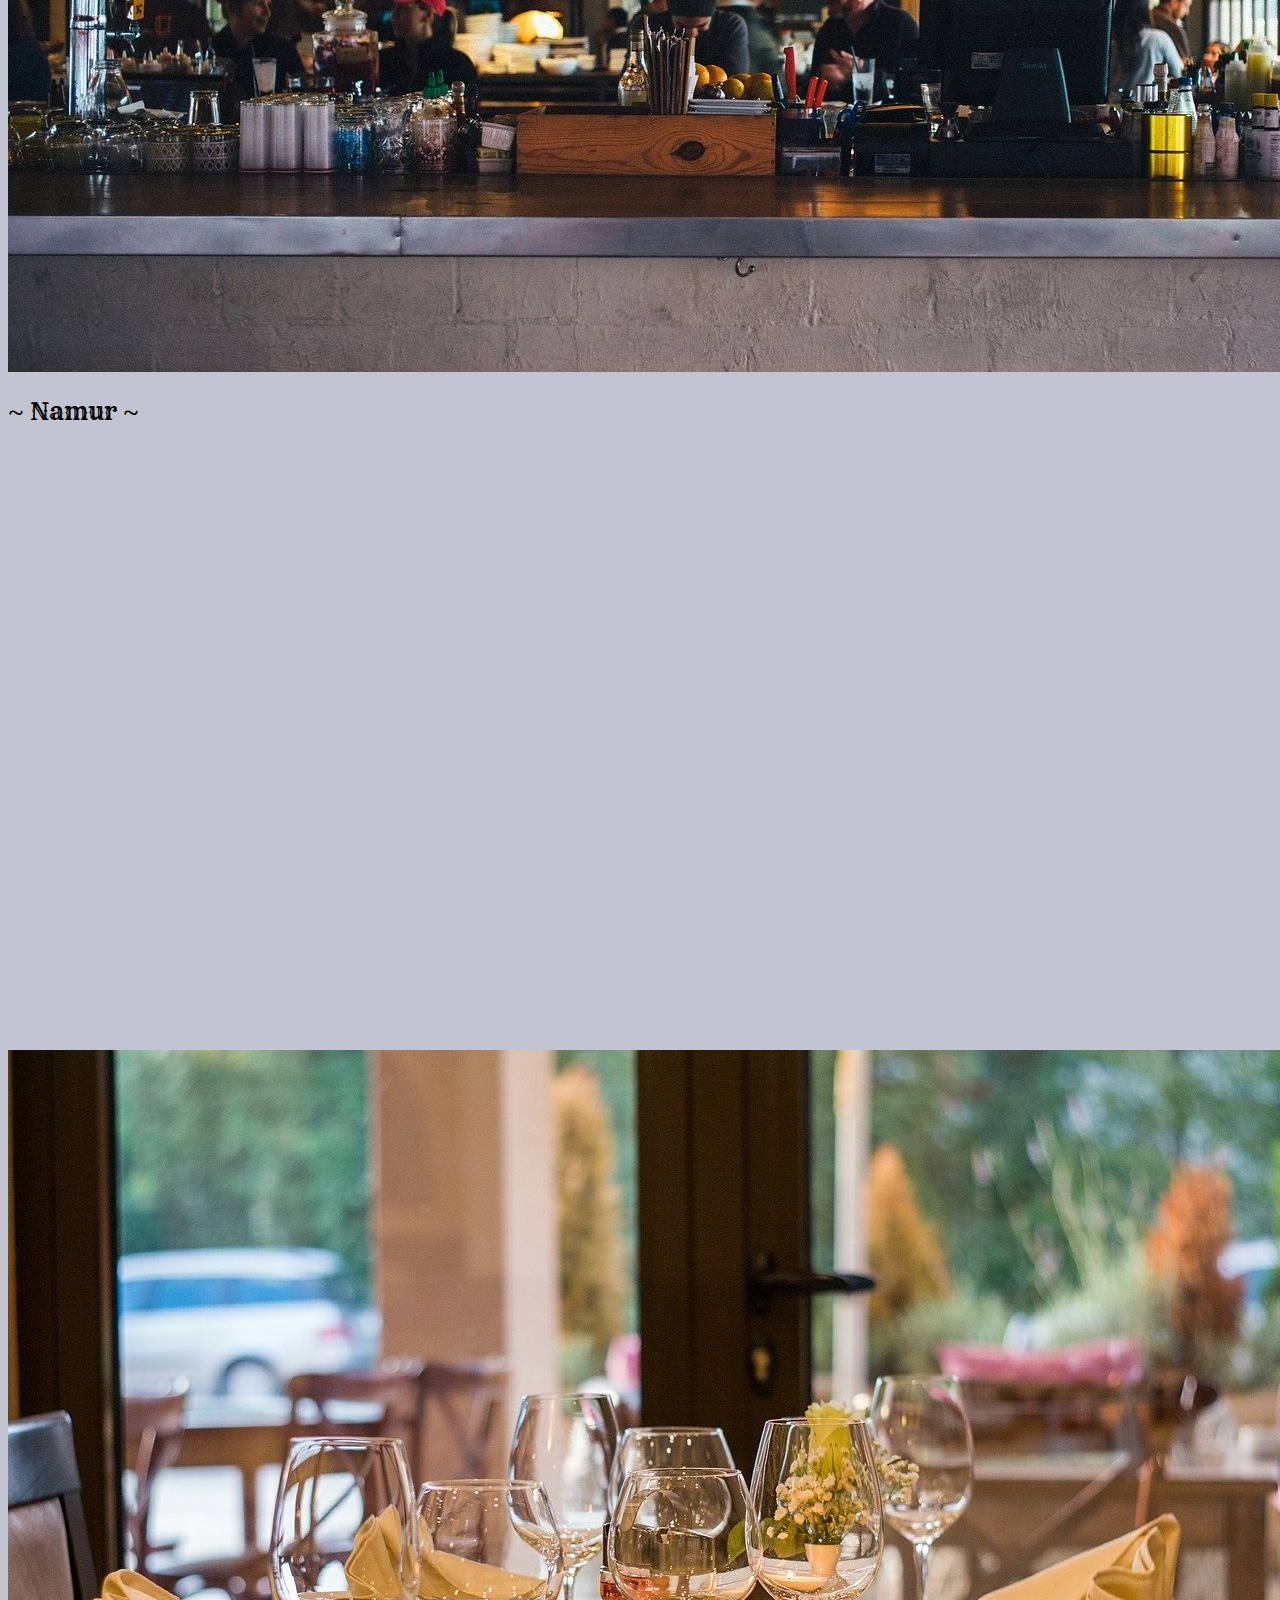
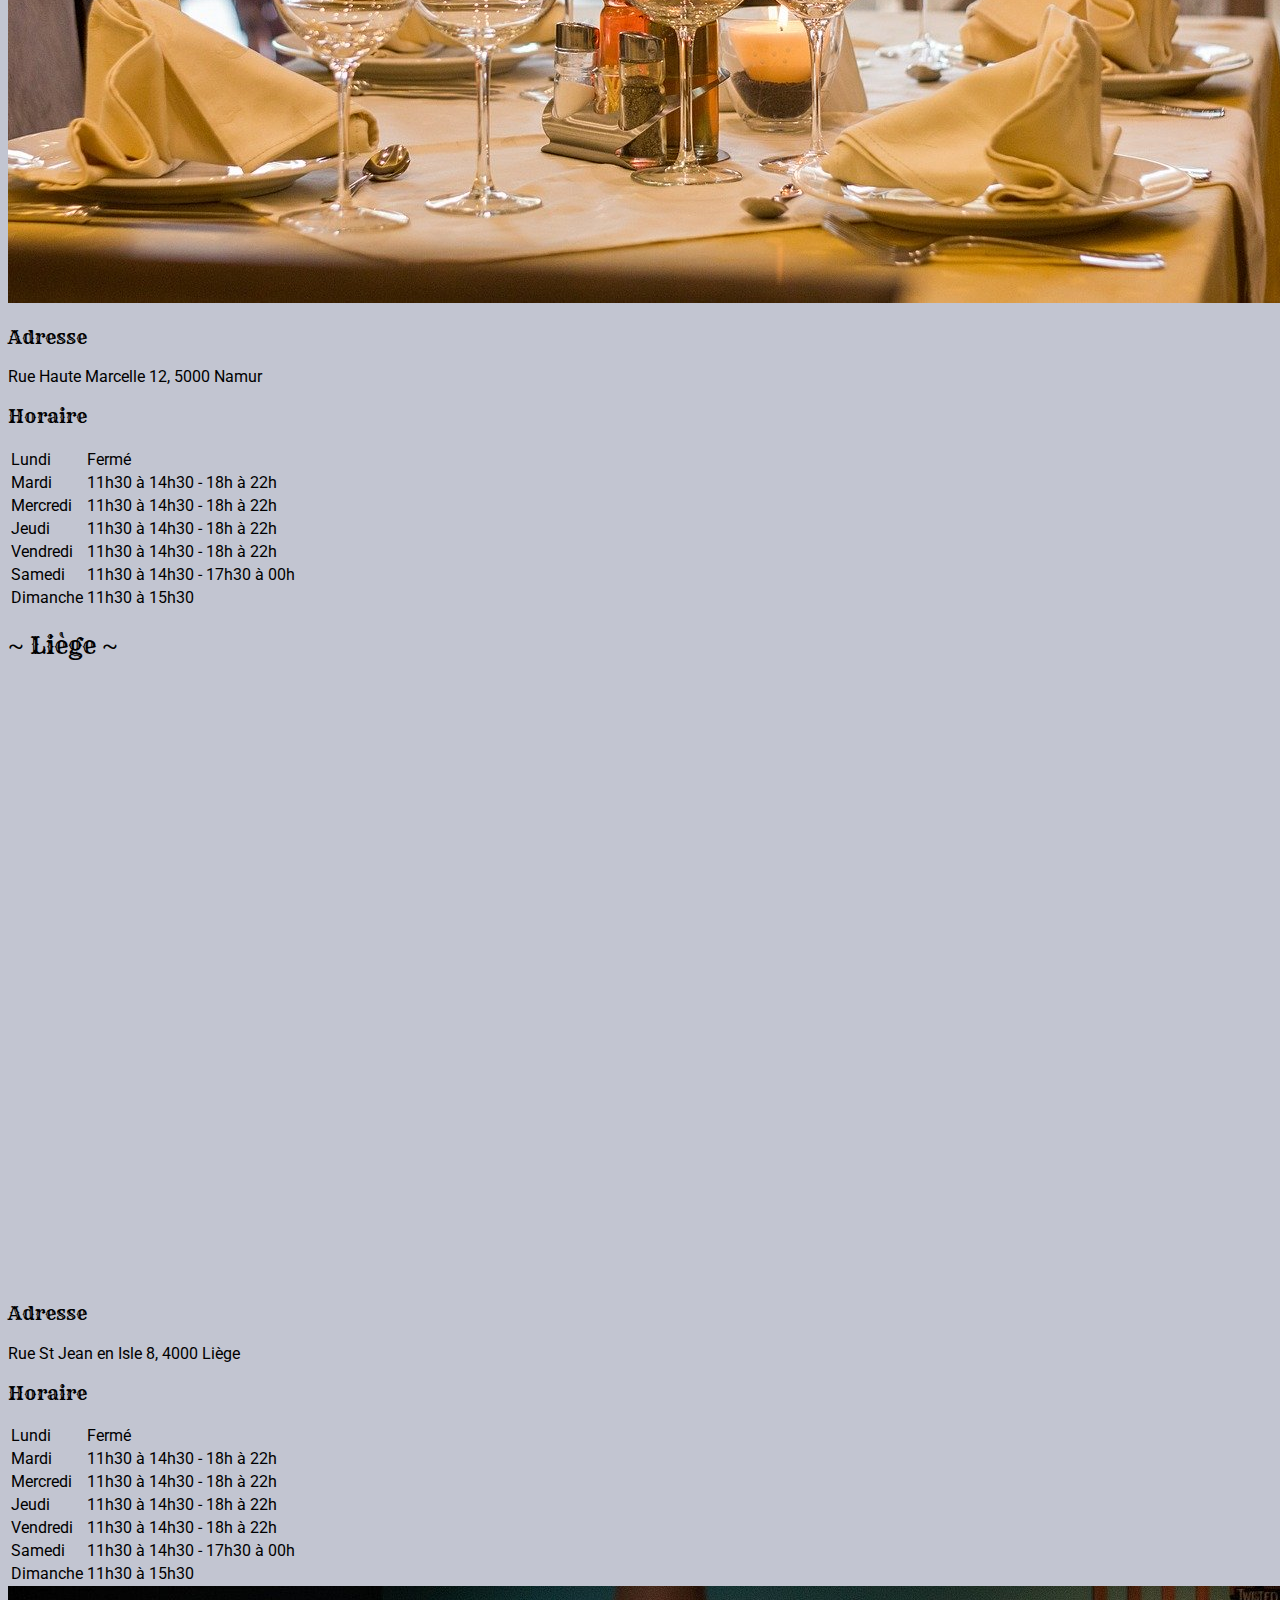
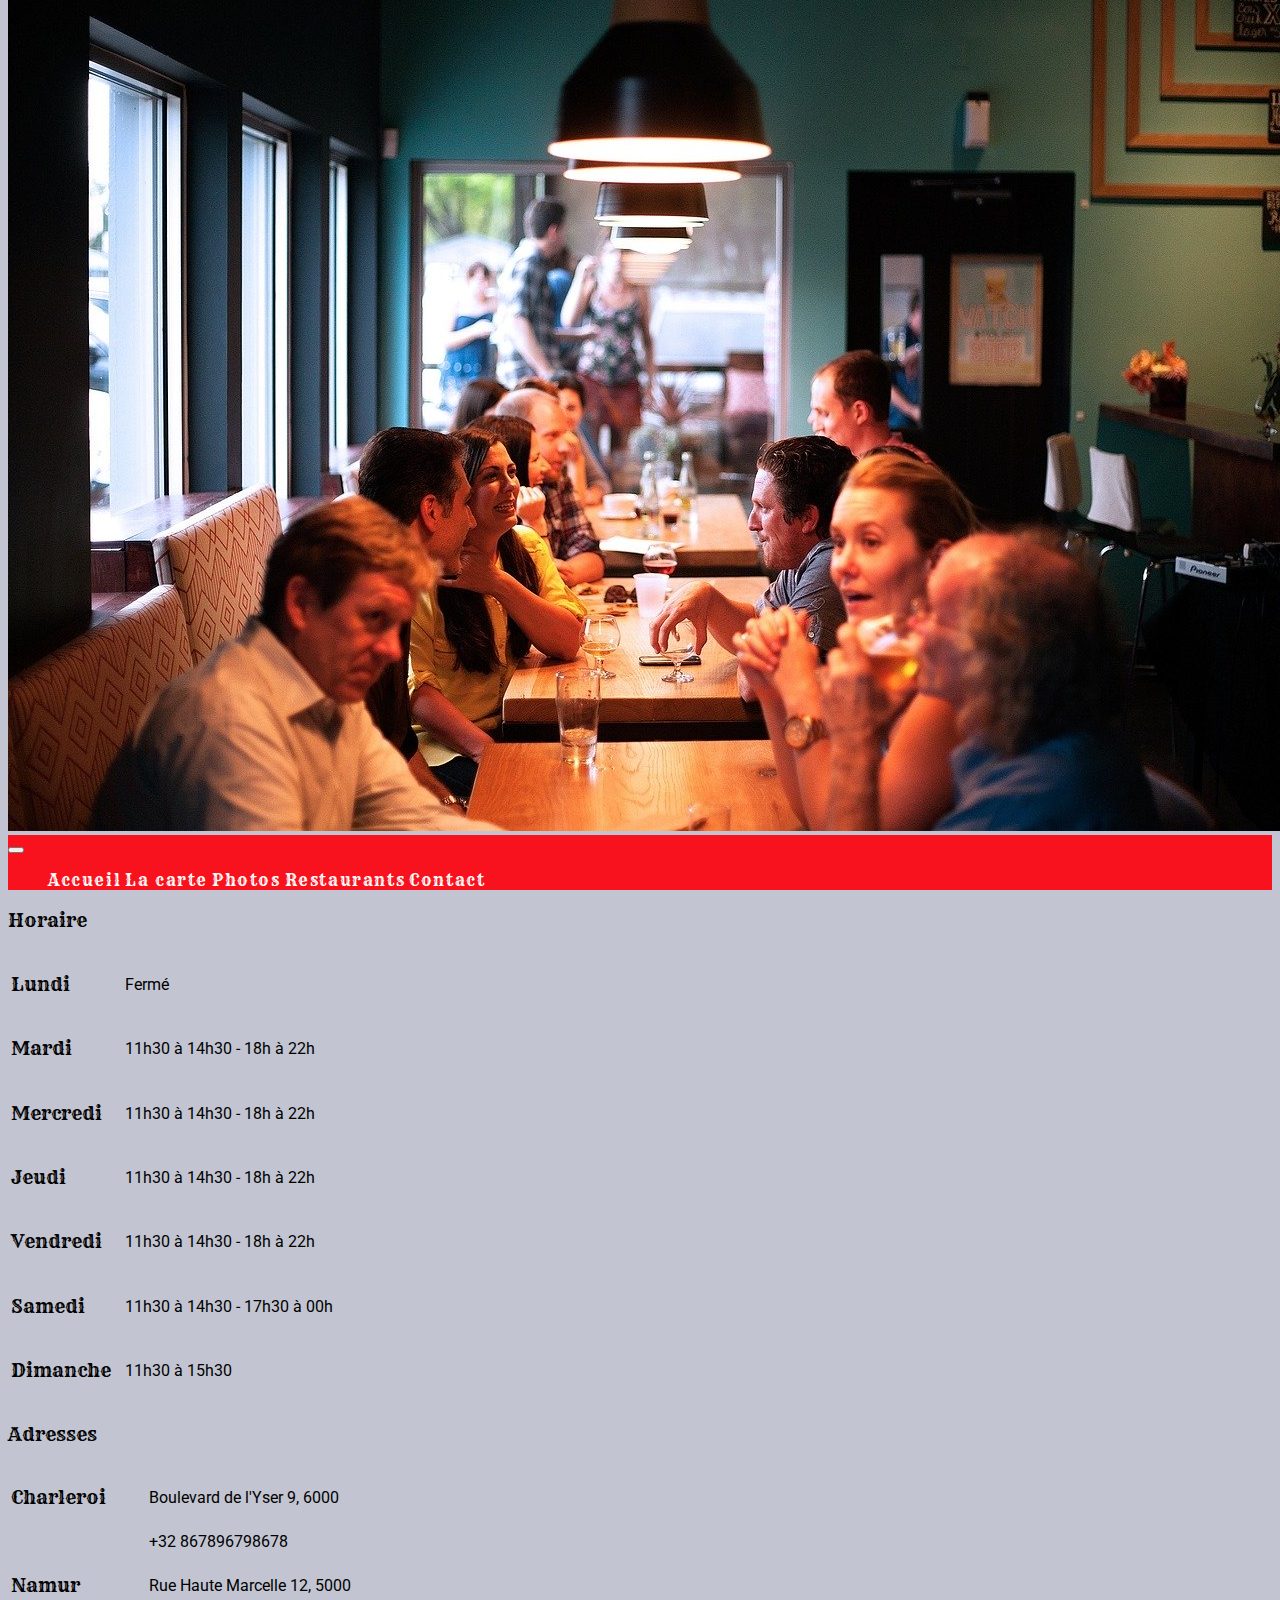
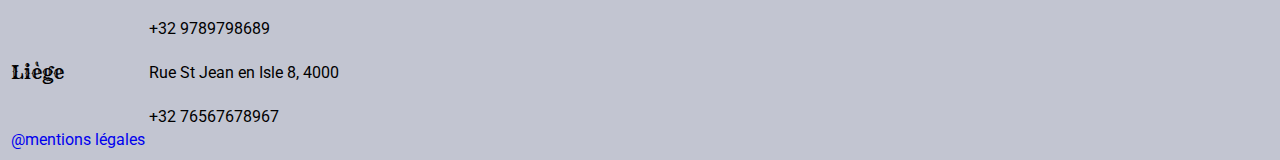
<file: restaurants.html>
<!DOCTYPE html>
<html lang="fr">
    <head>
        <meta charset="utf-8">
        <meta name="viewport" content="width=device-width, initial-scale=1">
        <!-- Bootstrap CSS -->
    <link rel="stylesheet" href="https://stackpath.bootstrapcdn.com/bootstrap/4.1.3/css/bootstrap.min.css"
    integrity="sha384-MCw98/SFnGE8fJT3GXwEOngsV7Zt27NXFoaoApmYm81iuXoPkFOJwJ8ERdknLPMO" crossorigin="anonymous">
        <!--Lien css -->
        <link rel="stylesheet" href="assets/css/style.css">
        <title>
            Restaurants
        </title>
    </head>
    <body>

        <!-- DEBUT de navigation -->
        <div class="container-fluid">
            <div class="row">
                <nav class="col navbar navbar-expand-md navbar-layout px-md-5">
                    <a class="navbar-brand" href="index.html">
                        <img src="assets/img/logo_blc_mangez_grille.png" width="150" alt="Mangez grillé">
                        <!-- titre du site si besoin -->
                    </a>
                    <button class="navbar-toggler" type="button" data-toggle="collapse" data-target="#navbarContent">
                        <span class="navbar-toggler-icon"></span>
                    </button>
                    <div id="navbarContent" class="collapse navbar-collapse justify-content-center">
                        <ul class="navbar-nav text-uppercase">
                            <li class="nav-item">
                                <a class="nav-link" href="menu.html">La carte</a>
                            </li>
                            <li class="nav-item">
                                <a class="nav-link" href="galerie.html">Photos</a>
                            </li>
                            <li class="nav-item">
                                <a class="nav-link" href="restaurants.html">Restaurants</a>
                            </li>
                            <li class="nav-item">
                                <a class="nav-link" href="contact.html">Contact</a>
                            </li>
                        </ul>
                    </div>
                    <form class="form-inline d-none d-md-inline-block">
                        <button class="btn btn-outline-light btn-navbar" type="button">Réservez</button>
                    </form>
                </nav>
            </div>
        </div>
        <!-- FIN de navigation -->

        <div class="container">
            <!-- Title -->
            <div class="row justify-content-center">
                <div class="mb-5 mt-5">
                    <h2 class="h1 text-white font-rye">~ Charleroi ~</h2>
                </div>
            </div>
            <!-- Google maps -->
            <div class="row">
                <div class="col-12 col-lg-12 px-0">
                    <div style="width: 100%">
                        <p>
                        <iframe width="100%" height="600" frameborder="0" scrolling="no" marginheight="0" marginwidth="0" src="https://maps.google.com/maps?width=100%25&amp;height=600&amp;hl=en&amp;q=Boulevard%20de%20l'Yser%209,%206000%20Charleroi+(Mangez%20Grill%C3%A9%20-%20Charleroi)&amp;t=&amp;z=16&amp;ie=UTF8&amp;iwloc=B&amp;output=embed"></iframe>
                        </p>
                    </div>
                </div>
            </div>
            <!-- Adress, schedule & photo -->
            <div class="row bg-white">
                <div class="col-12 col-lg-4 pt-4 pl-4">
                    <!-- Adress -->
                    <h3 class="text-center">Adresse</h3>
                    <p class="text-center mb-5">
                        Boulevard de l'Yser 9, 6000 Charleroi
                    </p>
                    <!-- Schedule -->
                    <h3 class="text-center">Horaire</h3>
                    <table class="align-self-center">
                        <tr>
                            <td>Lundi</td>
                            <td>Fermé</td>
                        </tr>
                        <tr>
                            <td>Mardi</td>
                            <td>11h30 à 14h30 - 18h à 22h</td>
                        </tr>
                        <tr>
                            <td>Mercredi</td>
                            <td>11h30 à 14h30 - 18h à 22h</td>
                        </tr>
                        <tr>
                            <td>Jeudi</td>
                            <td>11h30 à 14h30 - 18h à 22h</td>
                        </tr>
                        <tr>
                            <td>Vendredi</td>
                            <td>11h30 à 14h30 - 18h à 22h</td>
                        </tr>
                        <tr>
                            <td>Samedi</td>
                            <td>11h30 à 14h30 - 17h30 à 00h</td>
                        </tr>
                        <tr>
                            <td>Dimanche</td>
                            <td>11h30 à 15h30</td>
                        </tr>
                    </table>
                </div>
                <!-- Photo -->
                <div class="col-12 col-lg-8 pr-0">
                    <img src="assets/img/restaurant-charleroi.jpg" class="img-fluid" alt="restaurant-charleroi">
                </div>
            </div>

            <div class="row justify-content-center">
                <div class="mb-5 mt-5">
                    <h2 class="h1 text-white font-rye">~ Namur ~</h2>
                </div>
            </div>
            <!-- Google maps -->
            <div class="row">
                <div class="col-12 col-lg-12 px-0">
                    <div style="width: 100%">
                        <iframe class="mb-3" width="100%" height="600" frameborder="0" scrolling="no" marginheight="0" marginwidth="0" src="https://maps.google.com/maps?width=100%25&amp;height=600&amp;hl=en&amp;q=Rue%20Haute%20Marcelle%2012%205000%20Namur+(Mangez%20Grill%C3%A9%20-%20Namur)&amp;t=&amp;z=16&amp;ie=UTF8&amp;iwloc=B&amp;output=embed"></iframe>
                    </div>
                </div>
            </div>
            <!-- Adress, schedule & photo -->
            <div class="row bg-white">
                <!-- Photo -->
                <div class="col-12 col-lg-8 pl-0">
                    <img src="assets/img/restaurant-namur.jpg" class="img-fluid" alt="resto">
                </div>
                <!-- Adress -->
                <div class="col-12 col-lg-4  pt-4 pl-4">
                    <h3 class="text-center">Adresse</h3>
                    <p class="text-center mb-5">
                        Rue Haute Marcelle 12, 5000 Namur
                    </p>
                    <h3 class="text-center">Horaire</h3>
                    <table>
                        <tr>
                            <td>Lundi</td>
                            <td>Fermé</td>
                        </tr>
                        <tr>
                            <td>Mardi</td>
                            <td>11h30 à 14h30 - 18h à 22h</td>
                        </tr>
                        <tr>
                            <td>Mercredi</td>
                            <td>11h30 à 14h30 - 18h à 22h</td>
                        </tr>
                        <tr>
                            <td>Jeudi</td>
                            <td>11h30 à 14h30 - 18h à 22h</td>
                        </tr>
                        <tr>
                            <td>Vendredi</td>
                            <td>11h30 à 14h30 - 18h à 22h</td>
                        </tr>
                        <tr>
                            <td>Samedi</td>
                            <td>11h30 à 14h30 - 17h30 à 00h</td>
                        </tr>
                        <tr>
                            <td>Dimanche</td>
                            <td>11h30 à 15h30</td>
                        </tr>
                    </table>
                </div>
            </div>

            <div class="row justify-content-center">
                <div class="mb-5 mt-5">
                    <h2 class="h1 text-white font-rye">~ Liège ~</h2>
                </div>
            </div>
            <!-- Google maps -->
            <div class="row">
                <div class="col-12 col-lg-12 px-0">
                    <div style="width: 100%">
                        <iframe class="mb-3" width="100%" height="600" frameborder="0" scrolling="no" marginheight="0" marginwidth="0" src="https://maps.google.com/maps?width=100%25&amp;height=600&amp;hl=en&amp;q=Rue%20St%20Jean%20en%20Isle%208,%204000%20Li%C3%A8ge+(Mangez%20Grill%C3%A9%20-%20Li%C3%A8ge)&amp;t=&amp;z=16&amp;ie=UTF8&amp;iwloc=B&amp;output=embed"></iframe>
                    </div>
                </div>
            </div>
            <!-- Adress, schedule & photo -->
            <div class="row bg-white">
                <!-- Adress -->
                <div class="col-12 col-lg-4 pt-4 pl-4 pr-0">
                    <h3 class="text-center">Adresse</h3>
                    <p class="text-center mb-5">
                        Rue St Jean en Isle 8, 4000 Liège
                    </p>
                    <h3 class="text-center">Horaire</h3>
                    <table>
                        <tr>
                            <td>Lundi</td>
                            <td>Fermé</td>
                        </tr>
                        <tr>
                            <td>Mardi</td>
                            <td>11h30 à 14h30 - 18h à 22h</td>
                        </tr>
                        <tr>
                            <td>Mercredi</td>
                            <td>11h30 à 14h30 - 18h à 22h</td>
                        </tr>
                        <tr>
                            <td>Jeudi</td>
                            <td>11h30 à 14h30 - 18h à 22h</td>
                        </tr>
                        <tr>
                            <td>Vendredi</td>
                            <td>11h30 à 14h30 - 18h à 22h</td>
                        </tr>
                        <tr>
                            <td>Samedi</td>
                            <td>11h30 à 14h30 - 17h30 à 00h</td>
                        </tr>
                        <tr>
                            <td>Dimanche</td>
                            <td>11h30 à 15h30</td>
                        </tr>
                    </table>
                </div>
                <!-- Photo -->
                <div class="col-12 col-lg-8 pr-0">
                    <img src="assets/img/restaurant-liege.jpg" class="img-fluid" alt="resto">
                </div>
            </div>
        </div>


    <!-- Footer -->
    <footer>
        <div class="container-fluid mt-5">
            <div class="row">
                <nav class="col navbar navbar-expand-md navbar-layout px-md-5">
                    <button class="navbar-toggler" type="button" data-toggle="collapse" data-target="#navbarContent">
                        <span class="navbar-toggler-icon"></span>
                    </button>
                    <div id="navbarContent" class="collapse navbar-collapse justify-content-center">
                        <ul class="navbar-nav text-uppercase">
                            <li class="nav-item">
                                <a class="nav-link" href="index.html">Accueil</a>
                            </li>
                            <li class="nav-item">
                                <a class="nav-link" href="menu.html">La carte</a>
                            </li>
                            <li class="nav-item">
                                <a class="nav-link" href="galerie.html">Photos</a>
                            </li>
                            <li class="nav-item">
                                <a class="nav-link" href="restaurants.html">Restaurants</a>
                            </li>
                            <li class="nav-item">
                                <a class="nav-link" href="contact.html">Contact</a>
                            </li>
                        </ul>
                    </div>    
                </nav>
            </div>
        </div>
        <!-- FIN de navigation de footer -->
        <div class="container">
            <div class="row mb-3">
                <div class="col-12  mt-3 col-md  md-mt-3">
                    <h3>Horaire</h3>
                    <table class="align-self-center">
                        <tr>
                            <td><h3 class="h5 font-rye">Lundi</h3></td>
                            <td>Fermé</td>
                        </tr>
                        <tr>
                            <td><h3 class="h5 font-rye">Mardi</h3></td>
                            <td>11h30 à 14h30 - 18h à 22h</td>
                        </tr>
                        <tr>
                            <td><h3 class="h5 font-rye">Mercredi</h3></td>
                            <td>11h30 à 14h30 - 18h à 22h</td>
                        </tr>
                        <tr>
                            <td><h3 class="h5 font-rye">Jeudi</h3></td>
                            <td>11h30 à 14h30 - 18h à 22h</td>
                        </tr>
                        <tr>
                            <td><h3 class="h5 font-rye">Vendredi</h3></td>
                            <td>11h30 à 14h30 - 18h à 22h</td>
                        </tr>
                        <tr>
                            <td><h3 class="h5 font-rye">Samedi</h3></td>
                            <td>11h30 à 14h30 - 17h30 à 00h</td>
                        </tr>
                        <tr>
                            <td><h3 class="h5 font-rye">Dimanche&nbsp;&nbsp;</h3></td>
                            <td>11h30 à 15h30</td>
                        </tr>
                    </table>
                </div>
                <div class="col-12 col-md mt-3 ">
                    <h3>Adresses</h3>
                    <table class="align-self-center">
                        <tr>
                        <td><h3 class="h5 font-rye">Charleroi&nbsp;&nbsp;</h3></td>
                        <td><span class="h6">Boulevard de l'Yser 9, 6000</span></td>
                        </tr>
                        <tr>
                        <td></td>
                        <td>+32 867896798678</td>
                        </tr>
                        <tr>
                        <td><h3 class="h5 font-rye">Namur</h3></td>
                        <td><span class="h6">Rue Haute Marcelle 12, 5000</span></td>
                        </tr>
                        <tr>
                        <td></td>
                        <td>+32 9789798689</td>
                        </tr>
                        <tr>
                        <td><h3 class="h5 font-rye">Liège</h3></td>
                        <td><span class="h6">Rue St Jean en Isle 8, 4000</span></td>
                        </tr>
                        <tr>
                        <td></td>
                        <td>+32 76567678967</td>
                        </tr>
                        <tr>
                        <td><a href="#">@mentions légales</a></td>
                        <td></td>
                        </tr>
                    </table>
                </div>
            </div>
        </div>
    </div>
    </div>
    </footer>
    <!--Script Boostrap-->
    <script src="https://code.jquery.com/jquery-3.5.1.slim.min.js" integrity="sha384-DfXdz2htPH0lsSSs5nCTpuj/zy4C+OGpamoFVy38MVBnE+IbbVYUew+OrCXaRkfj" crossorigin="anonymous"></script>
    <script src="https://cdn.jsdelivr.net/npm/popper.js@1.16.1/dist/umd/popper.min.js" integrity="sha384-9/reFTGAW83EW2RDu2S0VKaIzap3H66lZH81PoYlFhbGU+6BZp6G7niu735Sk7lN" crossorigin="anonymous"></script>
    <script src="https://stackpath.bootstrapcdn.com/bootstrap/4.5.2/js/bootstrap.min.js" integrity="sha384-B4gt1jrGC7Jh4AgTPSdUtOBvfO8shuf57BaghqFfPlYxofvL8/KUEfYiJOMMV+rV" crossorigin="anonymous"></script>
    </body>
</html>
</file>
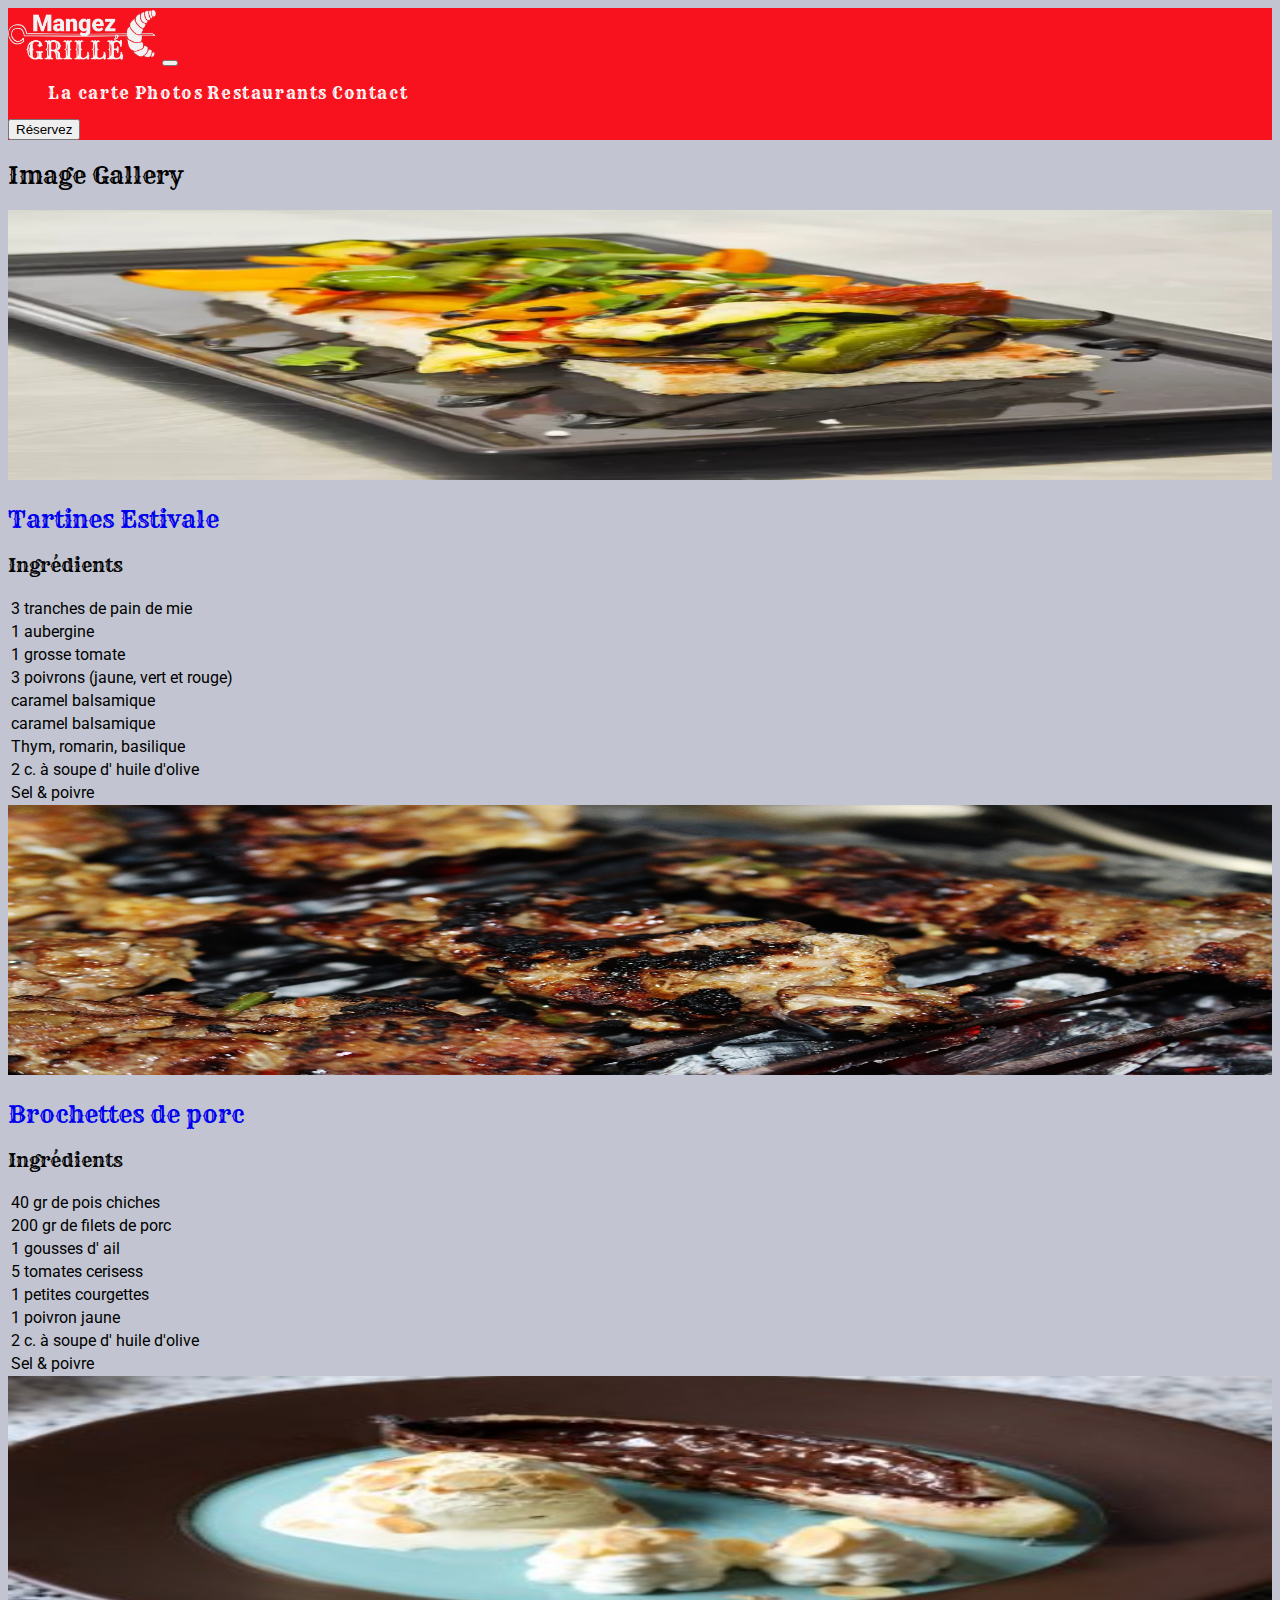
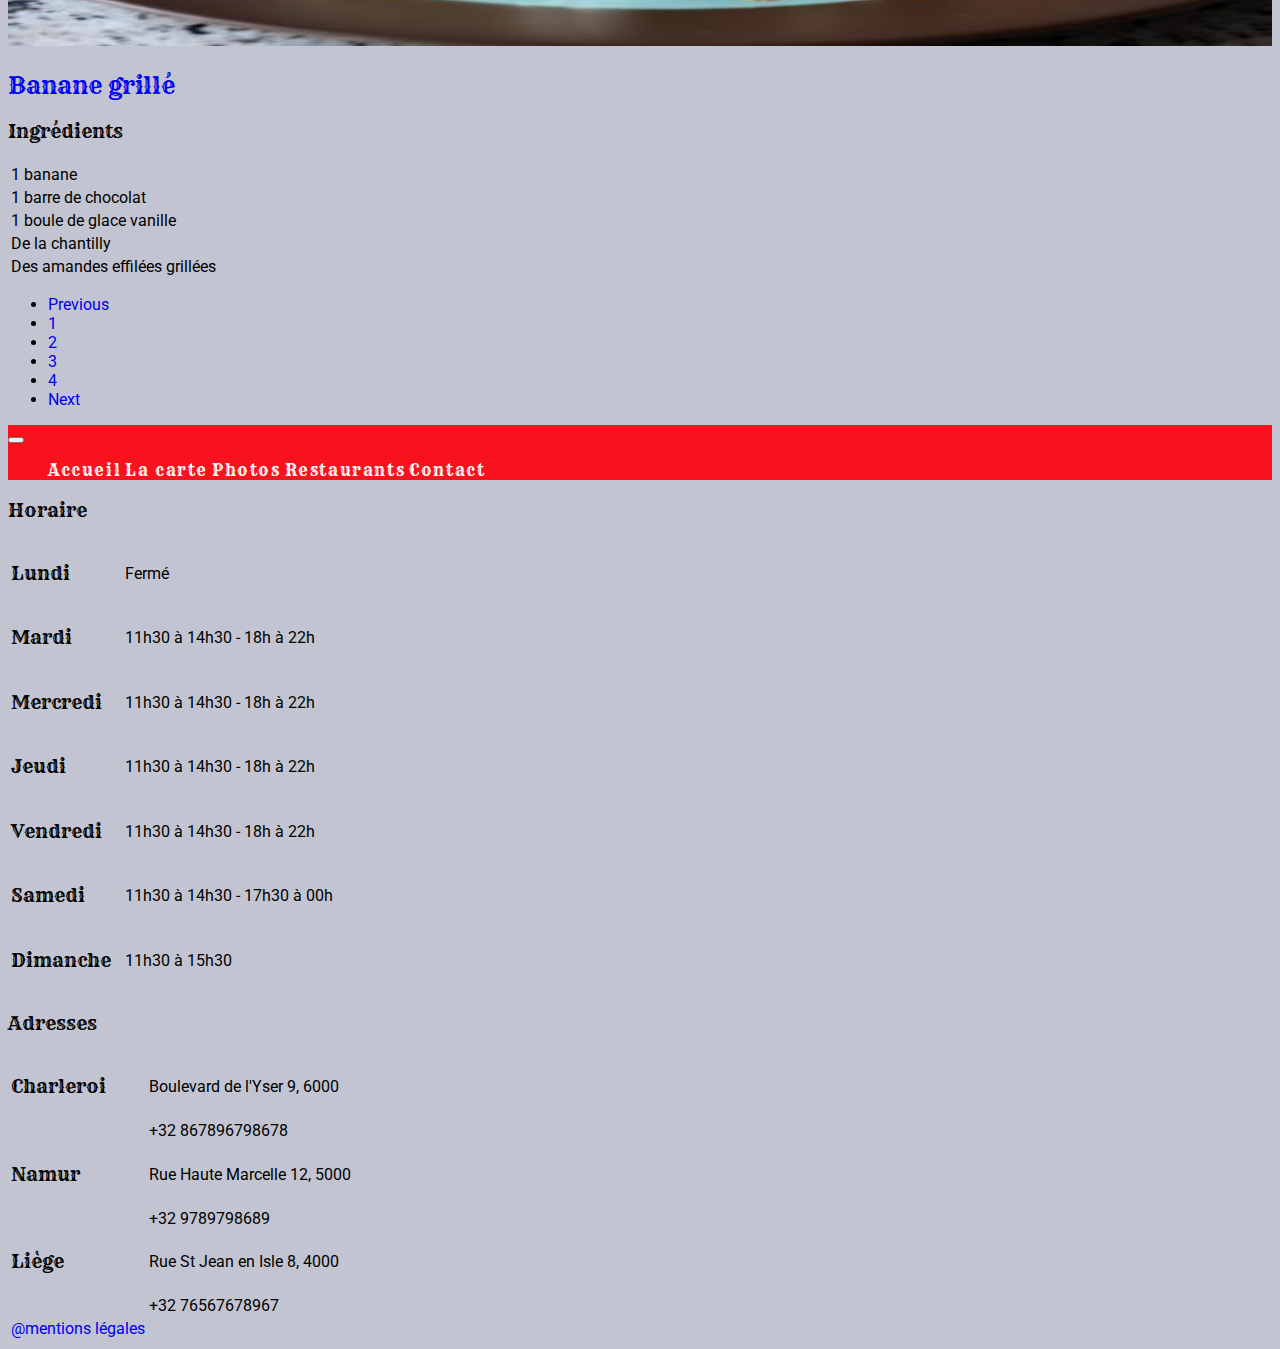
<file: gallery/page2.html>
<!DOCTYPE html>
<html lang="en">
<head>
    <!--Meta Tags -->
    <meta charset="UTF-8">
    <meta name="viewport" content="width=device-width, initial-scale=1, shrink-to-fit=no">
    <meta name="description" content="Vivez une expérience insolite ! Au menu de notre restaurant: insectes ou nouilles et plats pour enfants. Sur réservation" />
    <!--Title -->
    <title><Main>Mangez Grillé</Main></title>
    <!-- Bootstrap CSS -->
    <link rel="stylesheet" href="https://stackpath.bootstrapcdn.com/bootstrap/4.1.3/css/bootstrap.min.css"
        integrity="sha384-MCw98/SFnGE8fJT3GXwEOngsV7Zt27NXFoaoApmYm81iuXoPkFOJwJ8ERdknLPMO" crossorigin="anonymous">
    <!--Lien css -->
    <link rel="stylesheet" href="../assets/css/style.css">
</head>
<body>
    <div class="">
        <!-- DEBUT de navigation -->
        <div class="container-fluid">
            <div class="row">
                <nav class="col navbar navbar-expand-md navbar-layout px-md-5">
                    <a class="navbar-brand" href="../index.html">
                        <img src="../assets/img/logo_blc_mangez_grille.png" width="150" alt="Mangez grillé">
                        <!-- titre du site si besoin -->
                    </a>
                    <button class="navbar-toggler" type="button" data-toggle="collapse" data-target="#navbarContent">
                        <span class="navbar-toggler-icon"></span>
                    </button>
                    <div id="navbarContent" class="collapse navbar-collapse justify-content-center">
                        <ul class="navbar-nav text-uppercase">
                            <li class="nav-item">
                                <a class="nav-link" href="../menu.html">La carte</a>
                            </li>
                            <li class="nav-item">
                                <a class="nav-link" href="../galerie.html">Photos</a>
                            </li>
                            <li class="nav-item">
                                <a class="nav-link" href="../restaurants.html">Restaurants</a>
                            </li>
                            <li class="nav-item">
                                <a class="nav-link" href="../contact.html">Contact</a>
                            </li>
                        </ul>
                    </div>
                    <form class="form-inline d-none d-md-inline-block">
                        <button class="btn btn-outline-light btn-navbar" type="button">Réservez</button>
                    </form>
                </nav>
            </div>
        </div>
        <!-- FIN de navigation -->
    <div class="container">
        <h2 class="py-3">Image Gallery</h2>

        <div class="row pb-5">
          <div class="col-md-4">
            <div class="thumbnail">
              <a href="../menu.html" target="_blank">
                <img src="../assets/img/tartine estival.jpg" alt="BBQ" style="width:100%; height:30vh">
                <div class="caption text-center">
                  <h2 class="h3 font-rye">Tartines Estivale</h2>
                    </a>
                      <h3 class="h5 font-rye">Ingrédients </h3>
                      <table class="align-self-center text-left">
                        <tr> <td>3 tranches de pain de mie</td></tr>
                          <tr> <td> 1 aubergine</td></tr>
                          <tr> <td> 1 grosse tomate</td></tr>
                          <tr> <td>3 poivrons (jaune, vert et rouge)</td></tr>
                          <tr> <td> caramel balsamique</td></tr>     
                          <tr> <td> caramel balsamique</td></tr>     
                          <tr> <td> Thym, romarin, basilique</td></tr>  
                          <tr> <td>2 c. à soupe d' huile d'olive</td></tr>  
                          <tr> <td>Sel & poivre</td></tr>   
                      </table>
                </div>
            </div>
          </div>
          <div class="col-md-4">
            <div class="thumbnail">
              <a href="../menu.html" target="_blank">
                <img src="../assets/img/bbq1.jpg" alt="BBQ" style="width:100%; height:30vh">
                <div class="caption text-center">
                  <h2 class="h3 font-rye">Brochettes de porc</h2>
                    </a>
                      <h3 class="h5 font-rye">Ingrédients </h3>
                      <table class="align-self-center text-left">
                        <tr> <td>40 gr de pois chiches</td></tr>
                          <tr> <td> 200 gr de filets de porc</td></tr>
                          <tr> <td> 1 gousses d' ail</td></tr>
                          <tr> <td> 5 tomates cerisess</td></tr>
                          <tr> <td>1 petites courgettes</td></tr>     
                          <tr> <td>1 poivron jaune</td></tr>     
                          <tr> <td>2 c. à soupe d' huile d'olive</td></tr>     
                          <tr> <td>Sel & poivre</td></tr>     
                      </table>
                </div>
            </div>
          </div>
          <div class="col-md-4">
            <div class="thumbnail">
              <a href="../menu.html" target="_blank">
                <img src="../assets/img/banane.jpg" alt="BBQ" style="width:100%; height:30vh">
                <div class="caption text-center">
                  <h2 class="h3 font-rye">Banane grillé</h2>
                    </a>
                      <h3 class="h5 font-rye">Ingrédients </h3>
                      <table class="align-self-center text-left">
                        <tr> <td>1 banane</td></tr>
                          <tr> <td> 1 barre de chocolat</td></tr>
                          <tr> <td> 1 boule de glace vanille</td></tr>
                          <tr> <td> De la chantilly</td></tr>
                          <tr> <td>Des amandes effilées grillées </td></tr>     
                      </table>
                </div>
            </div>
          </div>
        </div>
      </div>
      <nav aria-label="Page navigation example">
        <ul class="pagination justify-content-center">
          <li class="page-item"><a class="page-link" href="../galerie.html">Previous</a></li>
          <li class="page-item"><a class="page-link" href="../galerie.html">1</a></li>
          <li class="page-item active"><a class="page-link" href="page2.html">2</a></li>
          <li class="page-item"><a class="page-link" href="page3.html">3</a></li>
          <li class="page-item"><a class="page-link" href="page4.html">4</a></li>
          <li class="page-item"><a class="page-link" href="page3.html">Next</a></li>
        </ul>
      </nav>
    <!-- Footer -->
    <footer>
      <div class="container-fluid mt-5">
          <div class="row">
              <nav class="col navbar navbar-expand-md navbar-layout px-md-5">
                  <button class="navbar-toggler" type="button" data-toggle="collapse" data-target="#navbarContent">
                      <span class="navbar-toggler-icon"></span>
                  </button>
                  <div id="navbarContent" class="collapse navbar-collapse justify-content-center">
                      <ul class="navbar-nav text-uppercase">
                          <li class="nav-item">
                              <a class="nav-link" href="index.html">Accueil</a>
                          </li>
                          <li class="nav-item">
                              <a class="nav-link" href="menu.html">La carte</a>
                          </li>
                          <li class="nav-item">
                              <a class="nav-link" href="galerie.html">Photos</a>
                          </li>
                          <li class="nav-item">
                              <a class="nav-link" href="restaurants.html">Restaurants</a>
                          </li>
                          <li class="nav-item">
                              <a class="nav-link" href="contact.html">Contact</a>
                          </li>
                      </ul>
                  </div>    
              </nav>
          </div>
      </div>
      <!-- FIN de navigation de footer -->
      <div class="container">
          <div class="row mb-3">
              <div class="col-12  mt-3 col-md  md-mt-3">
                  <h3>Horaire</h3>
                  <table class="align-self-center">
                      <tr>
                          <td><h3 class="h5 font-rye">Lundi</h3></td>
                          <td>Fermé</td>
                      </tr>
                      <tr>
                          <td><h3 class="h5 font-rye">Mardi</h3></td>
                          <td>11h30 à 14h30 - 18h à 22h</td>
                      </tr>
                      <tr>
                          <td><h3 class="h5 font-rye">Mercredi</h3></td>
                          <td>11h30 à 14h30 - 18h à 22h</td>
                      </tr>
                      <tr>
                          <td><h3 class="h5 font-rye">Jeudi</h3></td>
                          <td>11h30 à 14h30 - 18h à 22h</td>
                      </tr>
                      <tr>
                          <td><h3 class="h5 font-rye">Vendredi</h3></td>
                          <td>11h30 à 14h30 - 18h à 22h</td>
                      </tr>
                      <tr>
                          <td><h3 class="h5 font-rye">Samedi</h3></td>
                          <td>11h30 à 14h30 - 17h30 à 00h</td>
                      </tr>
                      <tr>
                          <td><h3 class="h5 font-rye">Dimanche&nbsp;&nbsp;</h3></td>
                          <td>11h30 à 15h30</td>
                      </tr>
                  </table>
              </div>
              <div class="col-12 col-md mt-3 ">
                  <h3>Adresses</h3>
                  <table class="align-self-center">
                      <tr>
                      <td><h3 class="h5 font-rye">Charleroi&nbsp;&nbsp;</h3></td>
                      <td><span class="h6">Boulevard de l'Yser 9, 6000</span></td>
                      </tr>
                      <tr>
                      <td></td>
                      <td>+32 867896798678</td>
                      </tr>
                      <tr>
                      <td><h3 class="h5 font-rye">Namur</h3></td>
                      <td><span class="h6">Rue Haute Marcelle 12, 5000</span></td>
                      </tr>
                      <tr>
                      <td></td>
                      <td>+32 9789798689</td>
                      </tr>
                      <tr>
                      <td><h3 class="h5 font-rye">Liège</h3></td>
                      <td><span class="h6">Rue St Jean en Isle 8, 4000</span></td>
                      </tr>
                      <tr>
                      <td></td>
                      <td>+32 76567678967</td>
                      </tr>
                      <tr>
                      <td><a href="#">@mentions légales</a></td>
                      <td></td>
                      </tr>
                  </table>
              </div>
          </div>
      </div>
  </div>
  </div>
  </footer>
</body>
</html>
</file>
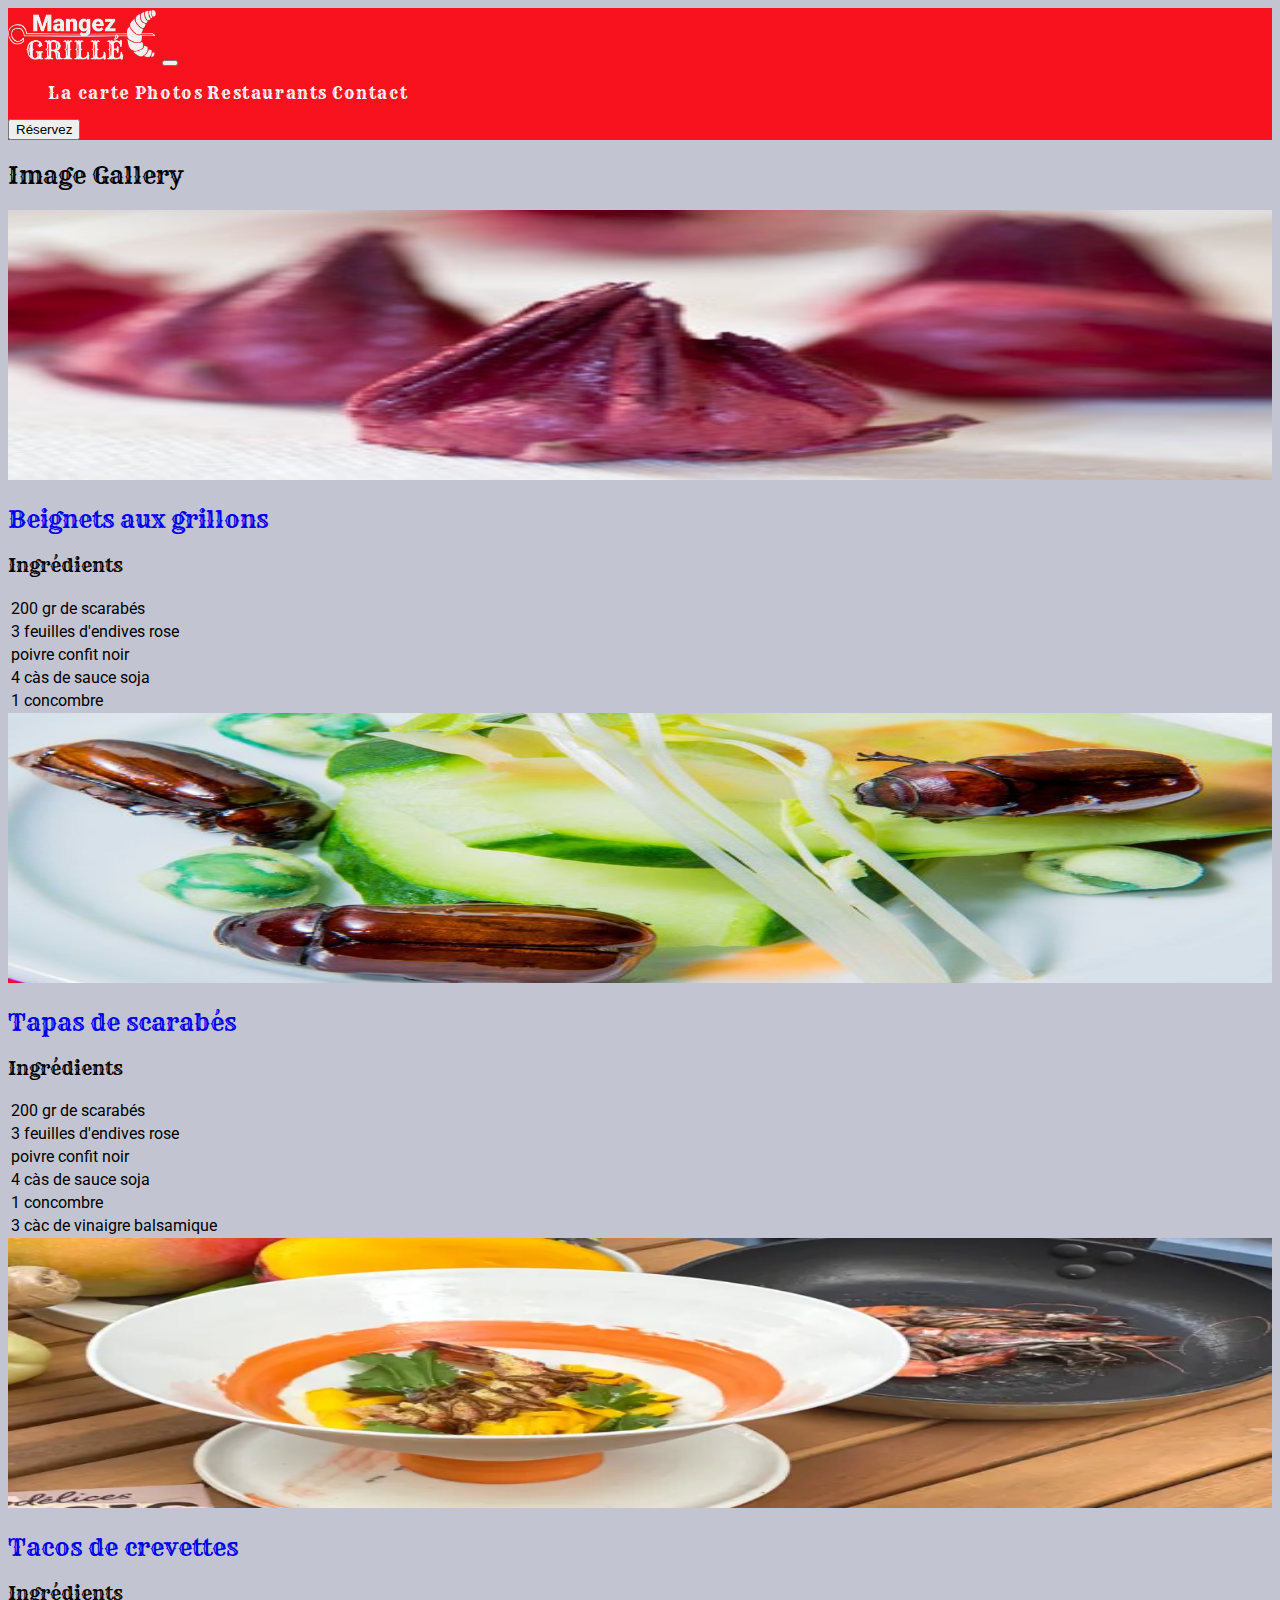
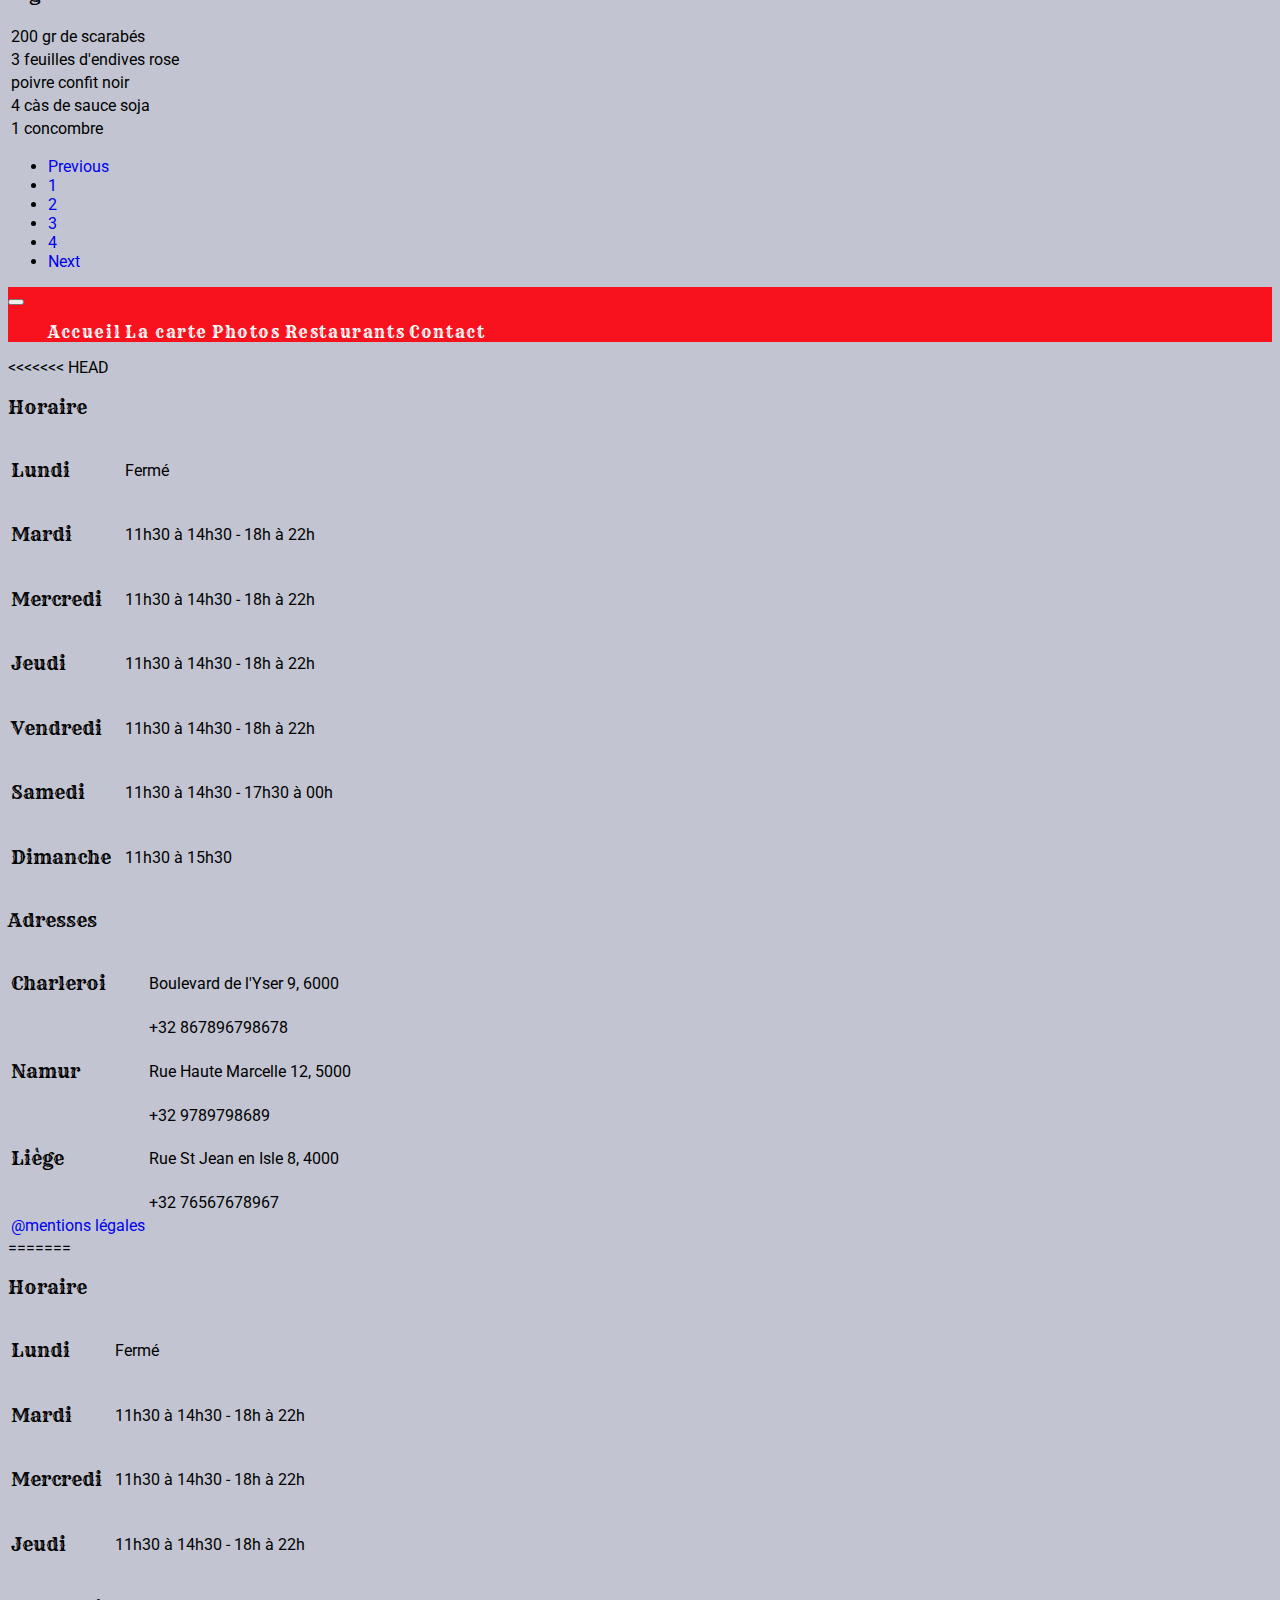
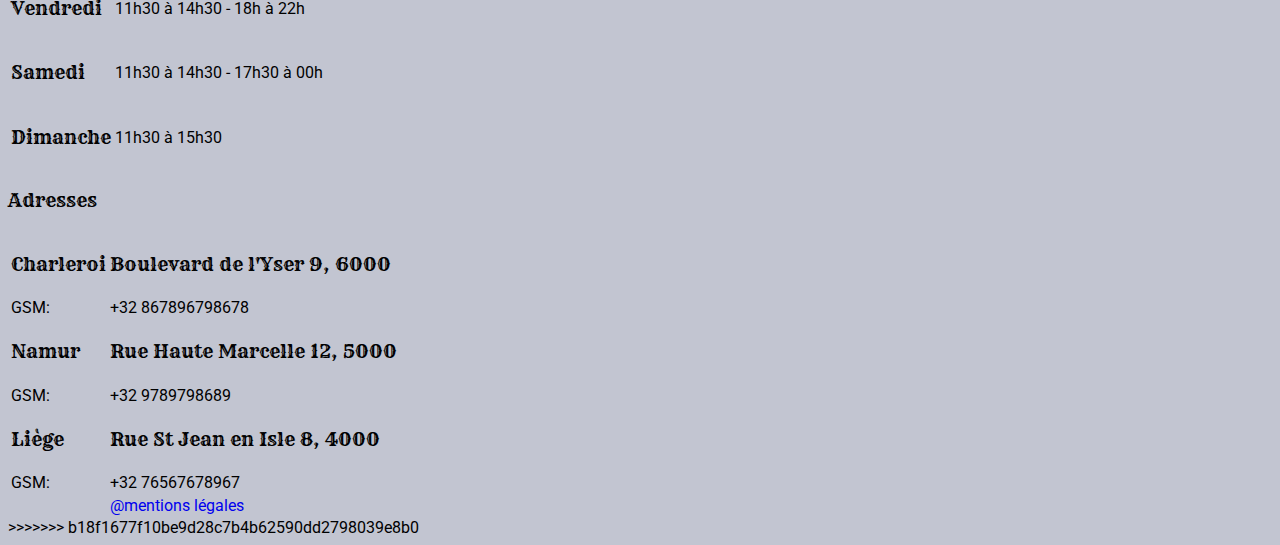
<file: gallery/page3.html>
<!DOCTYPE html>
<html lang="en">
<head>
    <!--Meta Tags -->
    <meta charset="UTF-8">
    <meta name="viewport" content="width=device-width, initial-scale=1, shrink-to-fit=no">
    <meta name="description" content="Vivez une expérience insolite ! Au menu de notre restaurant: insectes ou nouilles et plats pour enfants. Sur réservation" />
    <!--Title -->
    <title><Main>Mangez Grillé</Main></title>
    <!-- Bootstrap CSS -->
    <link rel="stylesheet" href="https://stackpath.bootstrapcdn.com/bootstrap/4.1.3/css/bootstrap.min.css"
        integrity="sha384-MCw98/SFnGE8fJT3GXwEOngsV7Zt27NXFoaoApmYm81iuXoPkFOJwJ8ERdknLPMO" crossorigin="anonymous">
    <!--Lien css -->
    <link rel="stylesheet" href="../assets/css/style.css">
</head>
<body>
    <div class="">
        <!-- DEBUT de navigation -->
        <div class="container-fluid">
            <div class="row">
                <nav class="col navbar navbar-expand-md navbar-layout px-md-5">
                    <a class="navbar-brand" href="../index.html">
                        <img src="../assets/img/logo_blc_mangez_grille.png" width="150" alt="Mangez grillé">
                        <!-- titre du site si besoin -->
                    </a>
                    <button class="navbar-toggler" type="button" data-toggle="collapse" data-target="#navbarContent">
                        <span class="navbar-toggler-icon"></span>
                    </button>
                    <div id="navbarContent" class="collapse navbar-collapse justify-content-center">
                        <ul class="navbar-nav text-uppercase">
                            <li class="nav-item">
                                <a class="nav-link" href="../menu.html">La carte</a>
                            </li>
                            <li class="nav-item">
                                <a class="nav-link" href="../galerie.html">Photos</a>
                            </li>
                            <li class="nav-item">
                                <a class="nav-link" href="../restaurants.html">Restaurants</a>
                            </li>
                            <li class="nav-item">
                                <a class="nav-link" href="../contact.html">Contact</a>
                            </li>
                        </ul>
                    </div>
                    <form class="form-inline d-none d-md-inline-block">
                        <button class="btn btn-outline-light btn-navbar" type="button">Réservez</button>
                    </form>
                </nav>
            </div>
        </div>
        <!-- FIN de navigation -->
    <div class="container">
        <h2>Image Gallery</h2>

        <div class="row">
          <div class="col-md-4">
            <div class="thumbnail">
              <a href="../menu.html" target="_blank">
                <img src="../assets/img/grillns.jpg" alt="chef" style="width:100%; height:30vh">
                <div class="caption text-center">
                  <h2 class="h3 font-rye">Beignets aux grillons</h2>
              </a> 
              <h3 class="h5 font-rye">Ingrédients </h3>
              <table class="align-self-center text-left">
                <tr><td> 200 gr de scarabés</td></tr>
                <tr><td> 3 feuilles d'endives rose</td></tr>
                <tr><td> poivre confit noir</td></tr>
                <tr><td> 4 càs de sauce soja</td></tr>
                <tr><td> 1 concombre</td></tr>
                </table>
                </div>
            </div>
          </div>
          <div class="col-md-4">
            <div class="thumbnail">
              <a href="../menu.html" target="_blank">
                <img src="../assets/img/tapas.jpg" alt="nouilles" style="width:100%; height:30vh">
                <div class="caption text-center">
                  <h2 class="h3 font-rye">Tapas de scarabés</h2>
              </a> 
              <h3 class="h5 font-rye">Ingrédients </h3>
              <table class="align-self-center text-left">
                <tr><td> 200 gr de scarabés</td></tr>
                <tr><td> 3 feuilles d'endives rose</td></tr>
                <tr><td> poivre confit noir</td></tr>
                <tr><td> 4 càs de sauce soja</td></tr>
                <tr><td> 1 concombre</td></tr>
                <tr><td> 3  càc de vinaigre balsamique</td></tr>
              </table>
                </div>
            </div>
          </div>
          <div class="col-md-4">
            <div class="thumbnail">
                <a href="../menu.html" target="_blank">
                    <img src="../assets/img/insect2.webp" alt="nouilles" style="width:100%; height:30vh">
                    <div class="caption text-center">
                      <h2 class="h3 font-rye">Tacos de crevettes</h2>
                    </a>
                      <h3 class="h5 font-rye">Ingrédients </h3>
                      <table class="align-self-center text-left">
                        <tr><td> 200 gr de scarabés</td></tr>
                        <tr><td> 3 feuilles d'endives rose</td></tr>
                        <tr><td> poivre confit noir</td></tr>
                        <tr><td> 4 càs de sauce soja</td></tr>
                        <tr><td> 1 concombre</td></tr>
                      </table>
                </div>
            </div>
          </div>
        </div>
      </div>
      <nav aria-label="Page navigation example">
        <ul class="pagination justify-content-center">
          <li class="page-item"><a class="page-link" href="page2.html">Previous</a></li>
          <li class="page-item"><a class="page-link" href="../galerie.html">1</a></li>
          <li class="page-item"><a class="page-link" href="page2.html">2</a></li>
          <li class="page-item active"><a class="page-link" href="page3.html">3</a></li>
          <li class="page-item"><a class="page-link" href="page4.html">4</a></li>
          <li class="page-item"><a class="page-link" href="page4.html">Next</a></li>
        </ul>
      </nav>
    <!-- Footer -->
    <footer>
      <div class="container-fluid mt-5">
          <div class="row">
              <nav class="col navbar navbar-expand-md navbar-layout px-md-5">
                  <button class="navbar-toggler" type="button" data-toggle="collapse" data-target="#navbarContent">
                      <span class="navbar-toggler-icon"></span>
                  </button>
                  <div id="navbarContent" class="collapse navbar-collapse justify-content-center">
                      <ul class="navbar-nav text-uppercase">
                          <li class="nav-item">
                              <a class="nav-link" href="index.html">Accueil</a>
                          </li>
                          <li class="nav-item">
                              <a class="nav-link" href="menu.html">La carte</a>
                          </li>
                          <li class="nav-item">
                              <a class="nav-link" href="galerie.html">Photos</a>
                          </li>
                          <li class="nav-item">
                              <a class="nav-link" href="restaurants.html">Restaurants</a>
                          </li>
                          <li class="nav-item">
                              <a class="nav-link" href="contact.html">Contact</a>
                          </li>
                      </ul>
                  </div>    
              </nav>
          </div>
      </div>
<<<<<<< HEAD
      <!-- FIN de navigation de footer -->
      <div class="container">
          <div class="row mb-3">
              <div class="col-12  mt-3 col-md  md-mt-3">
                  <h3>Horaire</h3>
                  <table class="align-self-center">
                      <tr>
                          <td><h3 class="h5 font-rye">Lundi</h3></td>
                          <td>Fermé</td>
                      </tr>
                      <tr>
                          <td><h3 class="h5 font-rye">Mardi</h3></td>
                          <td>11h30 à 14h30 - 18h à 22h</td>
                      </tr>
                      <tr>
                          <td><h3 class="h5 font-rye">Mercredi</h3></td>
                          <td>11h30 à 14h30 - 18h à 22h</td>
                      </tr>
                      <tr>
                          <td><h3 class="h5 font-rye">Jeudi</h3></td>
                          <td>11h30 à 14h30 - 18h à 22h</td>
                      </tr>
                      <tr>
                          <td><h3 class="h5 font-rye">Vendredi</h3></td>
                          <td>11h30 à 14h30 - 18h à 22h</td>
                      </tr>
                      <tr>
                          <td><h3 class="h5 font-rye">Samedi</h3></td>
                          <td>11h30 à 14h30 - 17h30 à 00h</td>
                      </tr>
                      <tr>
                          <td><h3 class="h5 font-rye">Dimanche&nbsp;&nbsp;</h3></td>
                          <td>11h30 à 15h30</td>
                      </tr>
                  </table>
              </div>
              <div class="col-12 col-md mt-3 ">
                  <h3>Adresses</h3>
                  <table class="align-self-center">
                      <tr>
                      <td><h3 class="h5 font-rye">Charleroi&nbsp;&nbsp;</h3></td>
                      <td><span class="h6">Boulevard de l'Yser 9, 6000</span></td>
                      </tr>
                      <tr>
                      <td></td>
                      <td>+32 867896798678</td>
                      </tr>
                      <tr>
                      <td><h3 class="h5 font-rye">Namur</h3></td>
                      <td><span class="h6">Rue Haute Marcelle 12, 5000</span></td>
                      </tr>
                      <tr>
                      <td></td>
                      <td>+32 9789798689</td>
                      </tr>
                      <tr>
                      <td><h3 class="h5 font-rye">Liège</h3></td>
                      <td><span class="h6">Rue St Jean en Isle 8, 4000</span></td>
                      </tr>
                      <tr>
                      <td></td>
                      <td>+32 76567678967</td>
                      </tr>
                      <tr>
                      <td><a href="#">@mentions légales</a></td>
                      <td></td>
                      </tr>
                  </table>
              </div>
          </div>
      </div>
  </div>
  </div>
  </footer>
=======
      <!-- FIN de navigation -->
        <div class="container">
        <div class="row mb-3">
         <div class="col-12  mt-3 col-md  md-mt-3">
          <h3 class="text-center">Horaire</h3>
              <table class="align-self-center">
                  <tr>
                      <td><h3 class="h5 font-rye">Lundi</h3></td>
                      <td>Fermé</td>
                  </tr>
                  <tr>
                      <td><h3 class="h5 font-rye">Mardi</h3></td>
                      <td>11h30 à 14h30 - 18h à 22h</td>
                  </tr>
                  <tr>
                      <td><h3 class="h5 font-rye">Mercredi</h3></td>
                      <td>11h30 à 14h30 - 18h à 22h</td>
                  </tr>
                  <tr>
                      <td><h3 class="h5 font-rye">Jeudi</h3></td>
                      <td>11h30 à 14h30 - 18h à 22h</td>
                  </tr>
                  <tr>
                      <td><h3 class="h5 font-rye">Vendredi</h3></td>
                      <td>11h30 à 14h30 - 18h à 22h</td>
                  </tr>
                  <tr>
                      <td><h3 class="h5 font-rye">Samedi</h3></td>
                      <td>11h30 à 14h30 - 17h30 à 00h</td>
                  </tr>
                  <tr>
                      <td><h3 class="h5 font-rye">Dimanche</h3></td>
                      <td>11h30 à 15h30</td>
                  </tr>
              </table>
        </div>
         <div class="col-12 col-md mt-3 ">
          <h3 class="text-center">Adresses</h3>
          <table class="align-self-center">
            <tr>
              <td> <h3 class="h5 font-rye">Charleroi </h3></td>
              <td><h3 class="h5 font-rye">Boulevard de l'Yser 9, 6000</h3></td>
            </tr>
            <tr>
              <td>GSM:</td>
              <td>+32 867896798678</td>
            </tr>
            <tr>
              <td><h3 class="h5 font-rye">Namur</h3></td>
              <td><h3 class="h5 font-rye">Rue Haute Marcelle 12, 5000</h3></td>
            </tr>
            <tr>
              <td>GSM:</td>
              <td>+32 9789798689</td>
            </tr>
            <tr>
              <td><h3 class="h5 font-rye">Liège</h3></td>
              <td><h3 class="h5 font-rye">Rue St Jean en Isle 8, 4000</h3></td>
            </tr>
            <tr>
              <td>GSM:</td>
              <td>+32 76567678967</td>
            </tr>
            <tr class="text-center">
              <td></td>
              <td><a href="#">@mentions légales</a></td>
            </tr>
          </table>
        </div>

        </div>
    </div>
    <!-- <div class="row justify-content-center">
      <p>@mentions légales</p>
    </div> -->
</div>
</div>
      </footer>
    <!--Script Boostrap-->
    <script src="https://code.jquery.com/jquery-3.5.1.slim.min.js" integrity="sha384-DfXdz2htPH0lsSSs5nCTpuj/zy4C+OGpamoFVy38MVBnE+IbbVYUew+OrCXaRkfj" crossorigin="anonymous"></script>
    <script src="https://cdn.jsdelivr.net/npm/popper.js@1.16.1/dist/umd/popper.min.js" integrity="sha384-9/reFTGAW83EW2RDu2S0VKaIzap3H66lZH81PoYlFhbGU+6BZp6G7niu735Sk7lN" crossorigin="anonymous"></script>
    <script src="https://stackpath.bootstrapcdn.com/bootstrap/4.5.2/js/bootstrap.min.js" integrity="sha384-B4gt1jrGC7Jh4AgTPSdUtOBvfO8shuf57BaghqFfPlYxofvL8/KUEfYiJOMMV+rV" crossorigin="anonymous"></script>
>>>>>>> b18f1677f10be9d28c7b4b62590dd2798039e8b0
</body>
</html>
</file>
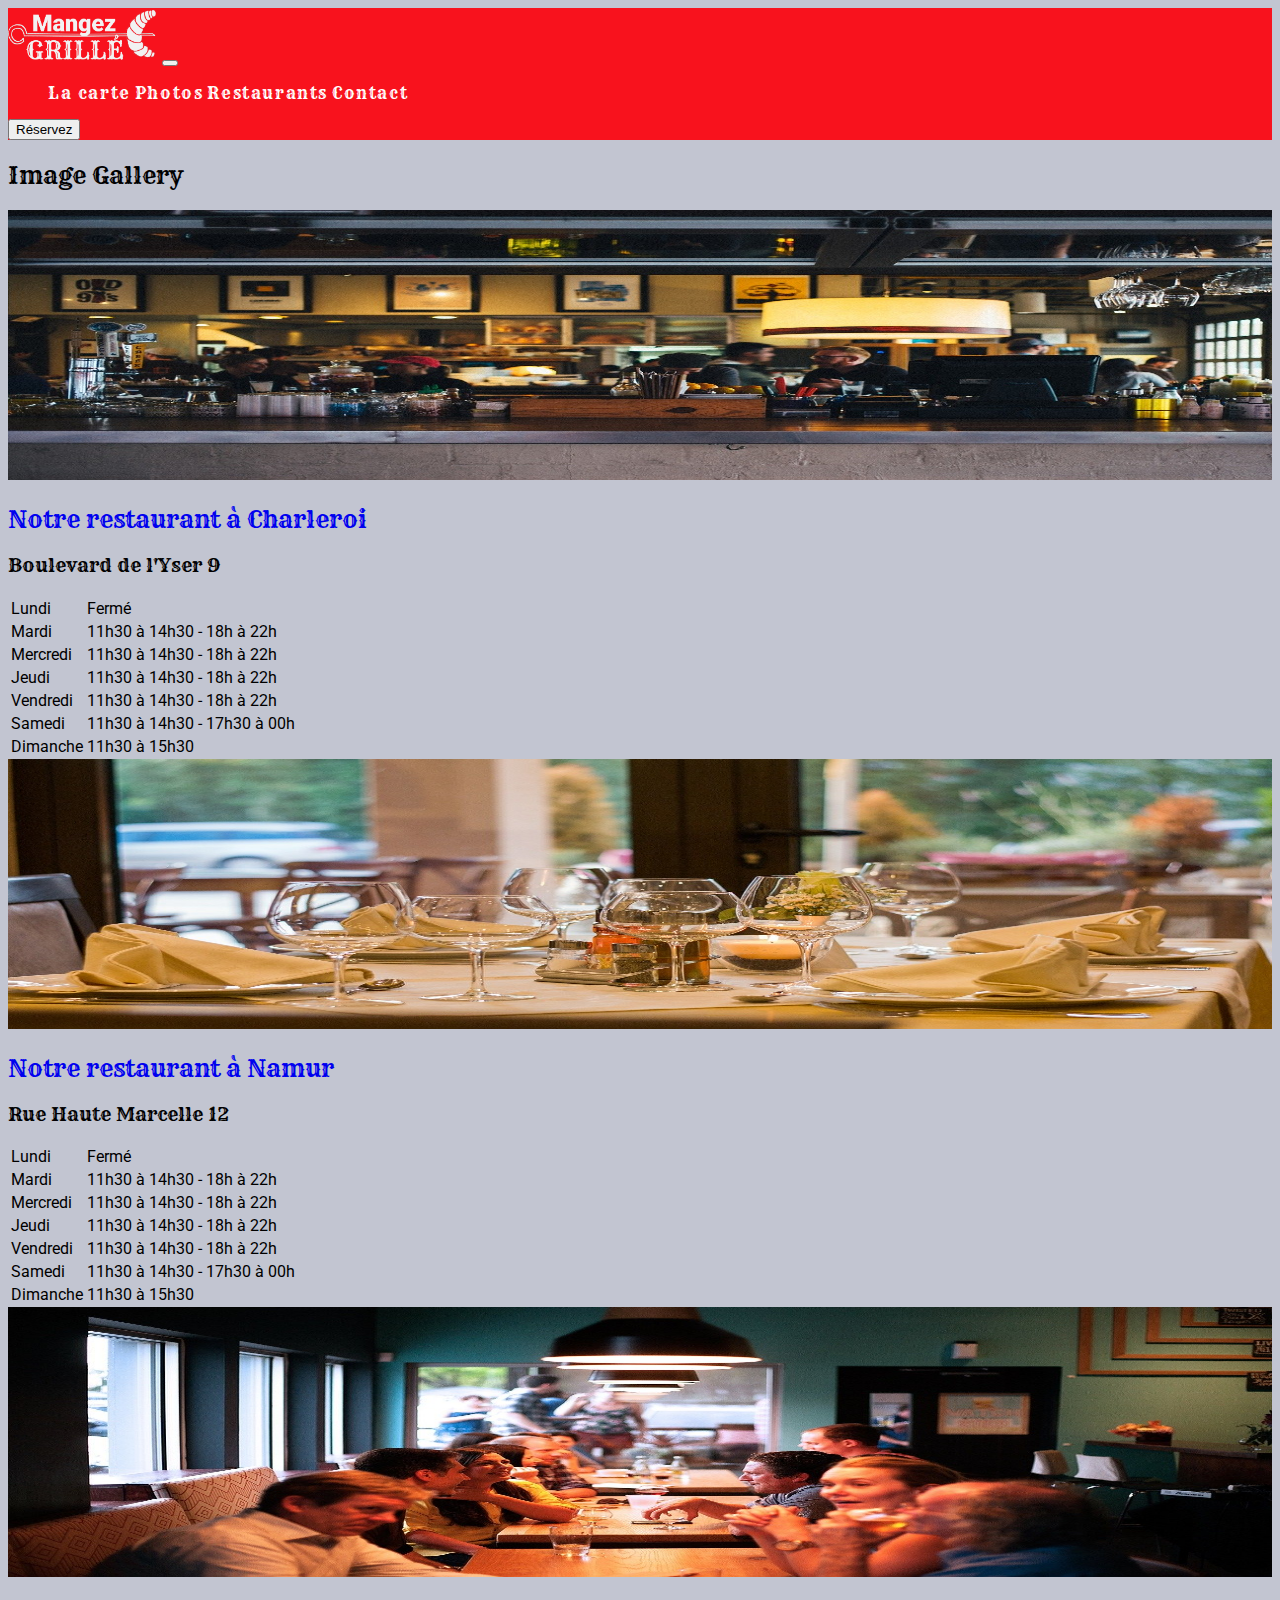
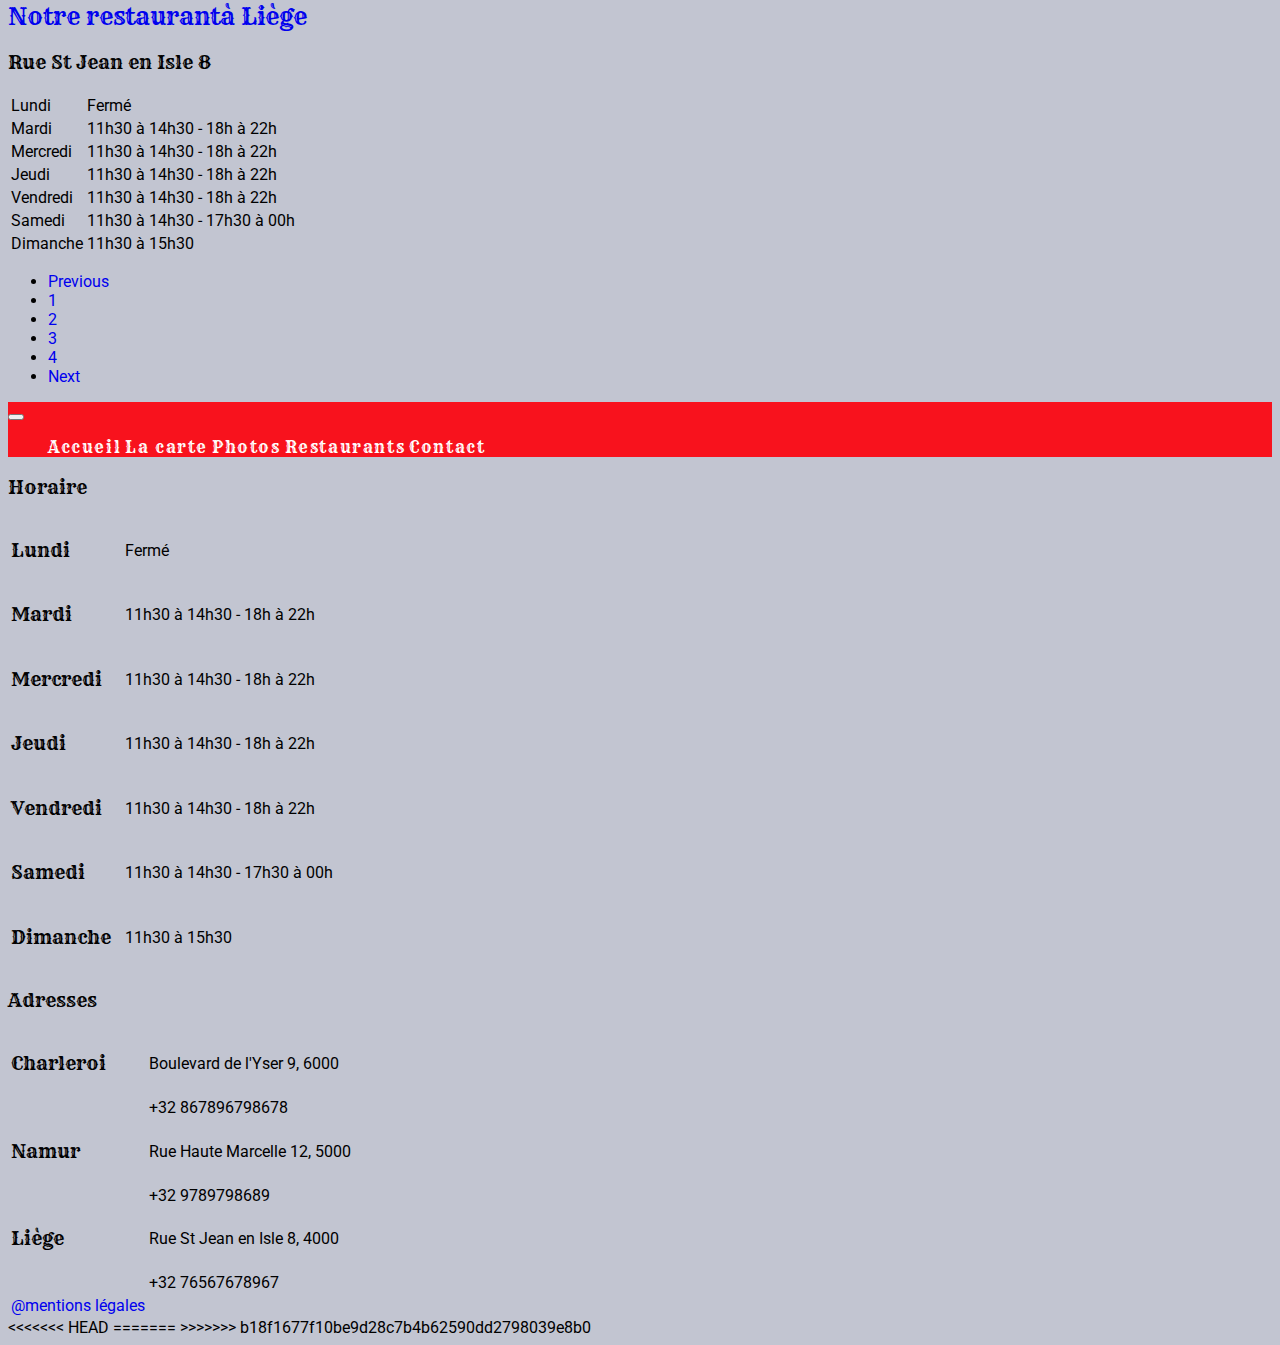
<file: gallery/page4.html>
<!DOCTYPE html>
<html lang="en">
<head>
    <!--Meta Tags -->
    <meta charset="UTF-8">
    <meta name="viewport" content="width=device-width, initial-scale=1, shrink-to-fit=no">
    <meta name="description" content="Vivez une expérience insolite ! Au menu de notre restaurant: insectes ou nouilles et plats pour enfants. Sur réservation" />
    <!--Title -->
    <title><Main>Mangez Grillé</Main></title>
    <!-- Bootstrap CSS -->
    <link rel="stylesheet" href="https://stackpath.bootstrapcdn.com/bootstrap/4.1.3/css/bootstrap.min.css"
        integrity="sha384-MCw98/SFnGE8fJT3GXwEOngsV7Zt27NXFoaoApmYm81iuXoPkFOJwJ8ERdknLPMO" crossorigin="anonymous">
    <!--Lien css -->
    <link rel="stylesheet" href="../assets/css/style.css">
</head>
<body>
    <div class="">
        <!-- DEBUT de navigation -->
        <div class="container-fluid">
            <div class="row">
                <nav class="col navbar navbar-expand-md navbar-layout px-md-5">
                    <a class="navbar-brand" href="../index.html">
                        <img src="../assets/img/logo_blc_mangez_grille.png" width="150" alt="Mangez grillé">
                        <!-- titre du site si besoin -->
                    </a>
                    <button class="navbar-toggler" type="button" data-toggle="collapse" data-target="#navbarContent">
                        <span class="navbar-toggler-icon"></span>
                    </button>
                    <div id="navbarContent" class="collapse navbar-collapse justify-content-center">
                        <ul class="navbar-nav text-uppercase">
                            <li class="nav-item">
                                <a class="nav-link" href="../menu.html">La carte</a>
                            </li>
                            <li class="nav-item">
                                <a class="nav-link" href="../galerie.html">Photos</a>
                            </li>
                            <li class="nav-item">
                                <a class="nav-link" href="../restaurants.html">Restaurants</a>
                            </li>
                            <li class="nav-item">
                                <a class="nav-link" href="../contact.html">Contact</a>
                            </li>
                        </ul>
                    </div>
                    <form class="form-inline d-none d-md-inline-block">
                        <button class="btn btn-outline-light btn-navbar" type="button">Réservez</button>
                    </form>
                </nav>
            </div>
        </div>
        <!-- FIN de navigation -->
    <div class="container">
        <h2 class="py-3">Image Gallery</h2>

        <div class="row pb-5">
          <div class="col-md-4">
            <div class="thumbnail">
              <a href="../restaurants.html" target="_blank">
                <img src="../assets/img/restaurant-charleroi.jpg" alt="chef" style="width:100%; height:30vh">
                <div class="caption text-center">
                  <h2 class="h3 font-rye">Notre restaurant à Charleroi</h2>
                </a>
                <h3 class="h5 font-rye">Boulevard de l'Yser 9</h3>
                <table class="align-self-center text-lef">
                  <tr>
                      <td>Lundi</td>
                      <td>Fermé</td>
                  </tr>
                  <tr>
                      <td>Mardi</td>
                      <td>11h30 à 14h30 - 18h à 22h</td>
                  </tr>
                  <tr>
                      <td>Mercredi</td>
                      <td>11h30 à 14h30 - 18h à 22h</td>
                  </tr>
                  <tr>
                      <td>Jeudi</td>
                      <td>11h30 à 14h30 - 18h à 22h</td>
                  </tr>
                  <tr>
                      <td>Vendredi</td>
                      <td>11h30 à 14h30 - 18h à 22h</td>
                  </tr>
                  <tr>
                      <td>Samedi</td>
                      <td>11h30 à 14h30 - 17h30 à 00h</td>
                  </tr>
                  <tr>
                      <td>Dimanche</td>
                      <td>11h30 à 15h30</td>
                  </tr>
              </table>
                </div>
            </div>
          </div>
          <div class="col-md-4">
            <div class="thumbnail">
              <a href="../restaurants.html" target="_blank">
                <img src="../assets/img/restaurant-namur.jpg" alt="nouilles" style="width:100%; height:30vh">
                <div class="caption text-center">
                  <h2 class="h3 font-rye">Notre restaurant à Namur</h2>
                </a>
                <h3 class="h5 font-rye">Rue Haute Marcelle 12</h3>
                <table class="align-self-center text-lef">
                  <tr>
                      <td>Lundi</td>
                      <td>Fermé</td>
                  </tr>
                  <tr>
                      <td>Mardi</td>
                      <td>11h30 à 14h30 - 18h à 22h</td>
                  </tr>
                  <tr>
                      <td>Mercredi</td>
                      <td>11h30 à 14h30 - 18h à 22h</td>
                  </tr>
                  <tr>
                      <td>Jeudi</td>
                      <td>11h30 à 14h30 - 18h à 22h</td>
                  </tr>
                  <tr>
                      <td>Vendredi</td>
                      <td>11h30 à 14h30 - 18h à 22h</td>
                  </tr>
                  <tr>
                      <td>Samedi</td>
                      <td>11h30 à 14h30 - 17h30 à 00h</td>
                  </tr>
                  <tr>
                      <td>Dimanche</td>
                      <td>11h30 à 15h30</td>
                  </tr>
              </table>
                </div>
            </div>
          </div>
          <div class="col-md-4">
            <div class="thumbnail">
                <a href="../restaurants.html" target="_blank">
                    <img src="../assets/img/restaurant-liege.jpg" alt="nouilles" style="width:100%; height:30vh">
                    <div class="caption text-center text-center">
                      <h2 class="h3 font-rye">Notre restaurantà Liège</h2>
                    </a>
                    <h3 class="h5 font-rye">Rue St Jean en Isle 8</h3>
                      <table class="align-self-center text-left">
                        <tr>
                            <td>Lundi</td>
                            <td>Fermé</td>
                        </tr>
                        <tr>
                            <td>Mardi</td>
                            <td>11h30 à 14h30 - 18h à 22h</td>
                        </tr>
                        <tr>
                            <td>Mercredi</td>
                            <td>11h30 à 14h30 - 18h à 22h</td>
                        </tr>
                        <tr>
                            <td>Jeudi</td>
                            <td>11h30 à 14h30 - 18h à 22h</td>
                        </tr>
                        <tr>
                            <td>Vendredi</td>
                            <td>11h30 à 14h30 - 18h à 22h</td>
                        </tr>
                        <tr>
                            <td>Samedi</td>
                            <td>11h30 à 14h30 - 17h30 à 00h</td>
                        </tr>
                        <tr>
                            <td>Dimanche</td>
                            <td>11h30 à 15h30</td>
                        </tr>
                    </table>
                </div>
            </div> 
          </div>
        </div>
      </div>
      <nav aria-label="Page navigation example">
        <ul class="pagination justify-content-center">
          <li class="page-item"><a class="page-link" href="page3.html">Previous</a></li>
          <li class="page-item"><a class="page-link" href="../galerie.html">1</a></li>
          <li class="page-item"><a class="page-link" href="page2.html">2</a></li>
          <li class="page-item"><a class="page-link" href="page3.html">3</a></li>
          <li class="page-item active"><a class="page-link" href="page4.html">4</a></li>
          <li class="page-item disabled"><a class="page-link" href="page4.html">Next</a></li>
        </ul>
      </nav>
    <!-- Footer -->
    <footer>
        <div class="container-fluid mt-5">
            <div class="row">
                <nav class="col navbar navbar-expand-md navbar-layout px-md-5">
                    <button class="navbar-toggler" type="button" data-toggle="collapse" data-target="#navbarContent">
                        <span class="navbar-toggler-icon"></span>
                    </button>
                    <div id="navbarContent" class="collapse navbar-collapse justify-content-center">
                        <ul class="navbar-nav text-uppercase">
                            <li class="nav-item">
                                <a class="nav-link" href="index.html">Accueil</a>
                            </li>
                            <li class="nav-item">
                                <a class="nav-link" href="menu.html">La carte</a>
                            </li>
                            <li class="nav-item">
                                <a class="nav-link" href="galerie.html">Photos</a>
                            </li>
                            <li class="nav-item">
                                <a class="nav-link" href="restaurants.html">Restaurants</a>
                            </li>
                            <li class="nav-item">
                                <a class="nav-link" href="contact.html">Contact</a>
                            </li>
                        </ul>
                    </div>    
                </nav>
            </div>
        </div>
        <!-- FIN de navigation de footer -->
        <div class="container">
            <div class="row mb-3">
                <div class="col-12  mt-3 col-md  md-mt-3">
                    <h3>Horaire</h3>
                    <table class="align-self-center">
                        <tr>
                            <td><h3 class="h5 font-rye">Lundi</h3></td>
                            <td>Fermé</td>
                        </tr>
                        <tr>
                            <td><h3 class="h5 font-rye">Mardi</h3></td>
                            <td>11h30 à 14h30 - 18h à 22h</td>
                        </tr>
                        <tr>
                            <td><h3 class="h5 font-rye">Mercredi</h3></td>
                            <td>11h30 à 14h30 - 18h à 22h</td>
                        </tr>
                        <tr>
                            <td><h3 class="h5 font-rye">Jeudi</h3></td>
                            <td>11h30 à 14h30 - 18h à 22h</td>
                        </tr>
                        <tr>
                            <td><h3 class="h5 font-rye">Vendredi</h3></td>
                            <td>11h30 à 14h30 - 18h à 22h</td>
                        </tr>
                        <tr>
                            <td><h3 class="h5 font-rye">Samedi</h3></td>
                            <td>11h30 à 14h30 - 17h30 à 00h</td>
                        </tr>
                        <tr>
                            <td><h3 class="h5 font-rye">Dimanche&nbsp;&nbsp;</h3></td>
                            <td>11h30 à 15h30</td>
                        </tr>
                    </table>
                </div>
                <div class="col-12 col-md mt-3 ">
                    <h3>Adresses</h3>
                    <table class="align-self-center">
                        <tr>
                        <td><h3 class="h5 font-rye">Charleroi&nbsp;&nbsp;</h3></td>
                        <td><span class="h6">Boulevard de l'Yser 9, 6000</span></td>
                        </tr>
                        <tr>
                        <td></td>
                        <td>+32 867896798678</td>
                        </tr>
                        <tr>
                        <td><h3 class="h5 font-rye">Namur</h3></td>
                        <td><span class="h6">Rue Haute Marcelle 12, 5000</span></td>
                        </tr>
                        <tr>
                        <td></td>
                        <td>+32 9789798689</td>
                        </tr>
                        <tr>
                        <td><h3 class="h5 font-rye">Liège</h3></td>
                        <td><span class="h6">Rue St Jean en Isle 8, 4000</span></td>
                        </tr>
                        <tr>
                        <td></td>
                        <td>+32 76567678967</td>
                        </tr>
                        <tr>
                        <td><a href="#">@mentions légales</a></td>
                        <td></td>
                        </tr>
                    </table>
                </div>
            </div>
        </div>
    </div>
<<<<<<< HEAD
    </div>
    </footer>
=======
    <!-- <div class="row justify-content-center">
      <p>@mentions légales</p>
    </div> -->
</div>
</div>
    </footer>
    <!--Script Boostrap-->
    <script src="https://code.jquery.com/jquery-3.5.1.slim.min.js" integrity="sha384-DfXdz2htPH0lsSSs5nCTpuj/zy4C+OGpamoFVy38MVBnE+IbbVYUew+OrCXaRkfj" crossorigin="anonymous"></script>
    <script src="https://cdn.jsdelivr.net/npm/popper.js@1.16.1/dist/umd/popper.min.js" integrity="sha384-9/reFTGAW83EW2RDu2S0VKaIzap3H66lZH81PoYlFhbGU+6BZp6G7niu735Sk7lN" crossorigin="anonymous"></script>
    <script src="https://stackpath.bootstrapcdn.com/bootstrap/4.5.2/js/bootstrap.min.js" integrity="sha384-B4gt1jrGC7Jh4AgTPSdUtOBvfO8shuf57BaghqFfPlYxofvL8/KUEfYiJOMMV+rV" crossorigin="anonymous"></script>
>>>>>>> b18f1677f10be9d28c7b4b62590dd2798039e8b0
</body>
</html>
</file>
<file: assets/css/style.css>
@import url("https://fonts.googleapis.com/css2?family=Roboto&family=Rye&display=swap");
@import url("https://cdnjs.cloudflare.com/ajax/libs/font-awesome/5.14.0/css/all.min.css");
/* Colors */
/* Font Variables */
/* Styles */
body {
  font-family: "Roboto", sans-serif;
  font-weight: normal;
  background-color: #202c5946;
}

h1, h2, h3 {
  font-family: "Rye", cursive;
  font-weight: normal;
}

a {
  text-decoration: none;
  background-color: transparent;
}

a:hover {
  color: #202C59;
  text-decoration: none;
}

/* SCSS Imports */
.navbar-layout {
  background-color: #F8121D;
}

nav .navbar-nav li {
  display: -webkit-inline-box;
  display: -ms-inline-flexbox;
  display: inline-flex;
}

nav .navbar-nav li a {
  position: relative;
  color: white !important;
  font-family: 'Rye', cursive;
  letter-spacing: 0.1rem;
}

nav .navbar-nav li a::after {
  content: '';
  position: absolute;
  left: 50%;
  bottom: 0;
  -webkit-transform: translateX(-50%) scaleX(0);
          transform: translateX(-50%) scaleX(0);
  -webkit-transform-origin: 50% 50%;
          transform-origin: 50% 50%;
  width: 100%;
  height: 2px;
  background-color: white;
  -webkit-transition: -webkit-transform 200ms;
  transition: -webkit-transform 200ms;
  transition: transform 200ms;
  transition: transform 200ms, -webkit-transform 200ms;
}

nav .navbar-nav li a:hover::after {
  -webkit-transform: translateX(-50%) scaleX(1);
          transform: translateX(-50%) scaleX(1);
}

.btn-navbar:hover, .btn-navbar:focus, .btn-navbar:active {
  color: #F8121D;
}

.navbar-toggler-icon {
  background-image: url("https://mdbootstrap.com/img/svg/hamburger3.svg?color=fff");
}

.jumbotron-bgrd {
  background-image: url(../img/jumbotron.jpg);
  background-repeat: no-repeat;
  background-size: cover;
  background-position: center;
  min-height: 40rem;
}

.jumbotron-heading {
  background-color: #202c5962;
  position: relative;
}

.block-reveal {
  position: relative;
}

span.block-reveal {
  opacity: 0;
  -webkit-animation: appear-text 0.0001s linear forwards;
          animation: appear-text 0.0001s linear forwards;
  -webkit-animation-delay: 0.5s;
          animation-delay: 0.5s;
}

.block-reveal::after {
  content: "";
  top: 0;
  left: 0;
  position: absolute;
  width: 0%;
  height: 100%;
  background: #F8121D;
  -webkit-animation: block-reveal 1.5s cubic-bezier(0.19, 1, 0.22, 1) forwards;
          animation: block-reveal 1.5s cubic-bezier(0.19, 1, 0.22, 1) forwards;
  -webkit-animation-delay: 0.4s;
          animation-delay: 0.4s;
}

@-webkit-keyframes block-reveal {
  0% {
    left: 0;
    width: 0%;
  }
  50% {
    left: 0;
    width: 100%;
  }
  100% {
    left: 100%;
    width: 0;
  }
}

@keyframes block-reveal {
  0% {
    left: 0;
    width: 0%;
  }
  50% {
    left: 0;
    width: 100%;
  }
  100% {
    left: 100%;
    width: 0;
  }
}

@-webkit-keyframes appear-text {
  0% {
    opacity: 0;
  }
  100% {
    opacity: 1;
  }
}

@keyframes appear-text {
  0% {
    opacity: 0;
  }
  100% {
    opacity: 1;
  }
}

span.block-reveal-2 {
  -webkit-animation-delay: 2.5s;
          animation-delay: 2.5s;
}

.block-reveal-2.block-reveal::after {
  background-color: #F8121D;
  -webkit-animation-delay: 2.4s;
          animation-delay: 2.4s;
}

.promo {
  background-image: url(../img/nouilles3.jpg);
  background-repeat: no-repeat;
  background-size: cover;
  background-position: center;
  min-height: 40rem;
  position: relative;
}

.promo-text-block {
  background-color: #F8121D;
}

.promo-block-appear {
  position: absolute;
  overflow: hidden;
  top: 0;
  -webkit-transition: -webkit-transform 400ms ease;
  transition: -webkit-transform 400ms ease;
  transition: transform 400ms ease;
  transition: transform 400ms ease, -webkit-transform 400ms ease;
  z-index: -1;
}

.link-page-1:hover .promo-block-appear {
  -webkit-transform: translateY(400px);
          transform: translateY(400px);
  z-index: 1;
}

.call-to-see-video {
  display: -webkit-box;
  display: -ms-flexbox;
  display: flex;
  -webkit-box-align: center;
      -ms-flex-align: center;
          align-items: center;
  background-color: #F8121D;
}

.arrow-effect {
  -webkit-transition: -webkit-transform 400ms ease;
  transition: -webkit-transform 400ms ease;
  transition: transform 400ms ease;
  transition: transform 400ms ease, -webkit-transform 400ms ease;
}

.link-page-2:hover .arrow-effect {
  -webkit-transform: translateX(50px);
          transform: translateX(50px);
}

i.arrow-effect {
  display: inline-block;
}

.font-rye {
  font-family: "Rye", cursive;
}

.actualite-block {
  position: relative;
}

.actualite-bgrd {
  background-image: url(https://icisete.fr/wp-content/uploads/2019/04/Boire-un-verre-Agde.jpg);
  background-position: center;
  background-size: cover;
}

.actualite-text-block {
  position: relative;
  width: 100%;
  height: 30rem;
  position: relative;
  overflow: hidden;
}

.actualite-text-block:before {
  content: '';
  position: absolute;
  top: -3%;
  right: 12%;
  width: 150%;
  height: 175%;
  border-radius: 100%;
  -webkit-box-shadow: 0px 0px 0px 400px #F8121D;
          box-shadow: 0px 0px 0px 400px #F8121D;
}

.actualite-headings {
  position: absolute;
  width: 100%;
  bottom: 0;
  background-color: #3838389f;
}

.mybc {
  text-align: center;
  background-color: #202c5946;
}

.mybc a.menu-animation {
  text-align: center;
  padding: .5em;
  color: black;
  background-color: #202c5946;
  -webkit-transition: all 1s ease-in-out;
  transition: all 1s ease-in-out;
  width: 50%;
}

.mybc a.menu-animation:hover {
  background-color: #F8121D;
  color: white;
  width: 75%;
  -webkit-transform: translate(4em, 0);
          transform: translate(4em, 0);
}

.mybc #menu-insecte {
  text-transform: uppercase;
}

.mybc #menu-barbecue {
  text-transform: uppercase;
}

.mybc #menu-nouille {
  text-transform: uppercase;
}

.mybc .myback {
  background-color: #581F18;
  color: white;
}

.mybc img.myanimation {
  height: 30%;
  width: 30%;
  -webkit-transition: all 1s ease-in-out;
  transition: all 1s ease-in-out;
}

.mybc img.myanimation:hover {
  -webkit-transform: scale(1.1) rotate(0.01turn);
          transform: scale(1.1) rotate(0.01turn);
}

.img-contact-form img {
  position: relative;
  background-image: url(../img/restaurant-charleroi.jpg);
  background-repeat: no-repeat;
  background-size: cover;
  width: 100%;
  height: 100%;
  overflow: hidden;
}

.footer {
  background-color: #F8121D;
}
</file>
